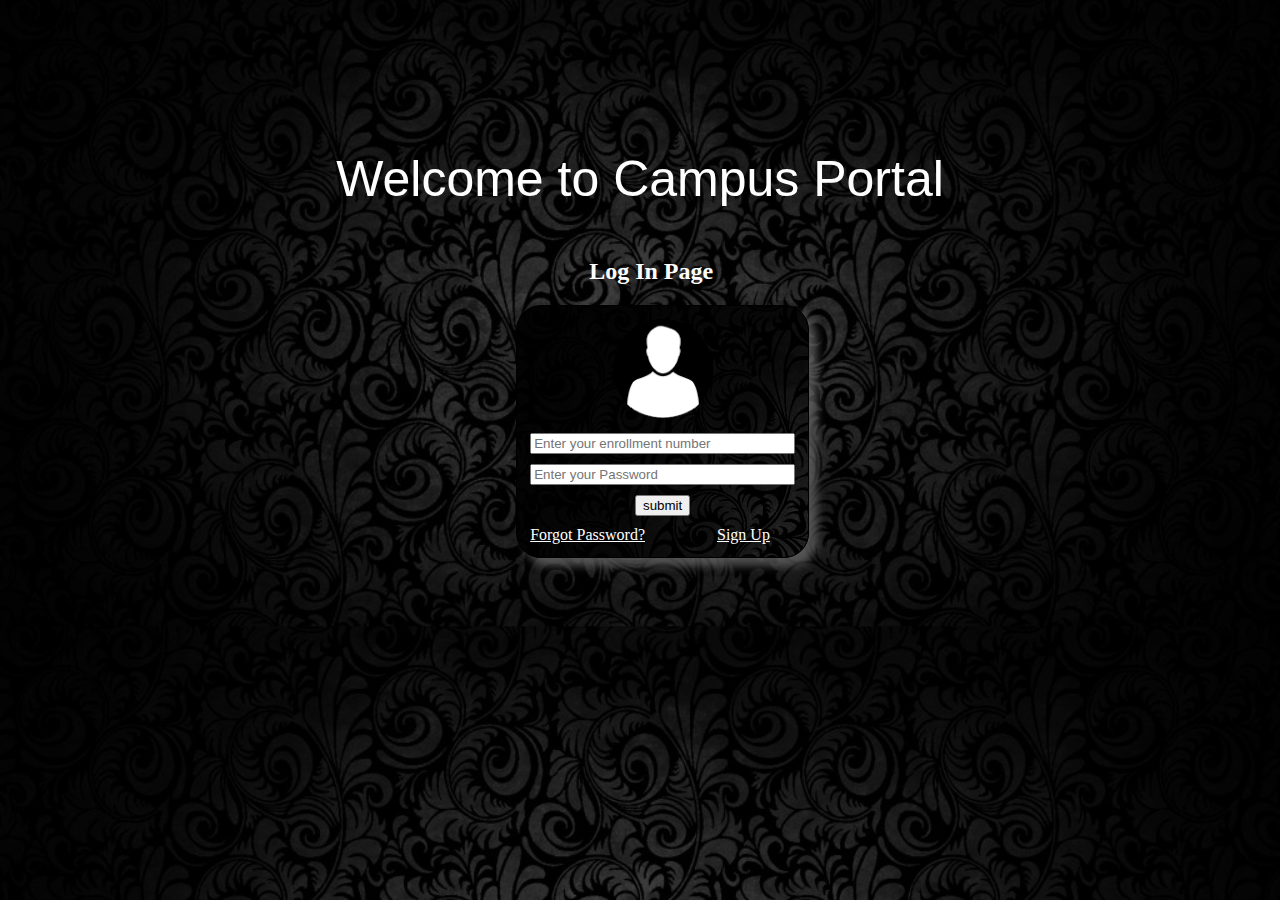
<file: index.html>
<!DOCTYPE html>
<html>
<head>
	<title>Online Campus Portal</title>
	<link rel="stylesheet" type="text/css" href="main.css">
</head>
<body>
		
	<div="maindiv">
		<div id="head">
			<p>Welcome to Campus Portal</p>
		</div>
		<div id="right1">
				<h2 style="color:white;">Log In Page</h2 >
		</div>
		<div id="right">
			<form name="f1" action="valid.php" method="post">
			<table id="table"><tr><td>
				<div align="center">
					<img src="images/demo/download.gif" width="100px" height="100px">
				</div>
				<!--<div id="type">
					<input type="text" name="txtbox1" placeholder="Enter your type" size="30"><br>
				</div>-->
				<div id="title">
					<input type="text" name="userenrollment" placeholder="Enter your enrollment number" size="30"><br>
				</div>
<div id="title">
					<input type="password" name="userpassword" placeholder="Enter your Password" size="30"><br>
				</div>
				<div id="button">
					<input type="submit" name="submit" value="submit">
				</div>
				<div id="msg">
					
				</div>
				<div id="block_password_signup" >
						<a href="forgotpassword.html" style="color:#FFFFFF">Forgot Password?</a>
						&nbsp;&nbsp;&nbsp;&nbsp;&nbsp;&nbsp;&nbsp;&nbsp;&nbsp;&nbsp;&nbsp;&nbsp;&nbsp;&nbsp;&nbsp;&nbsp;
						<a href="signup.html" style="color:#FFFFFF">Sign Up</a>
				</div>
			</td></tr></table>
			</form>
		</div>
	</div>
</body>
</html>
</file>
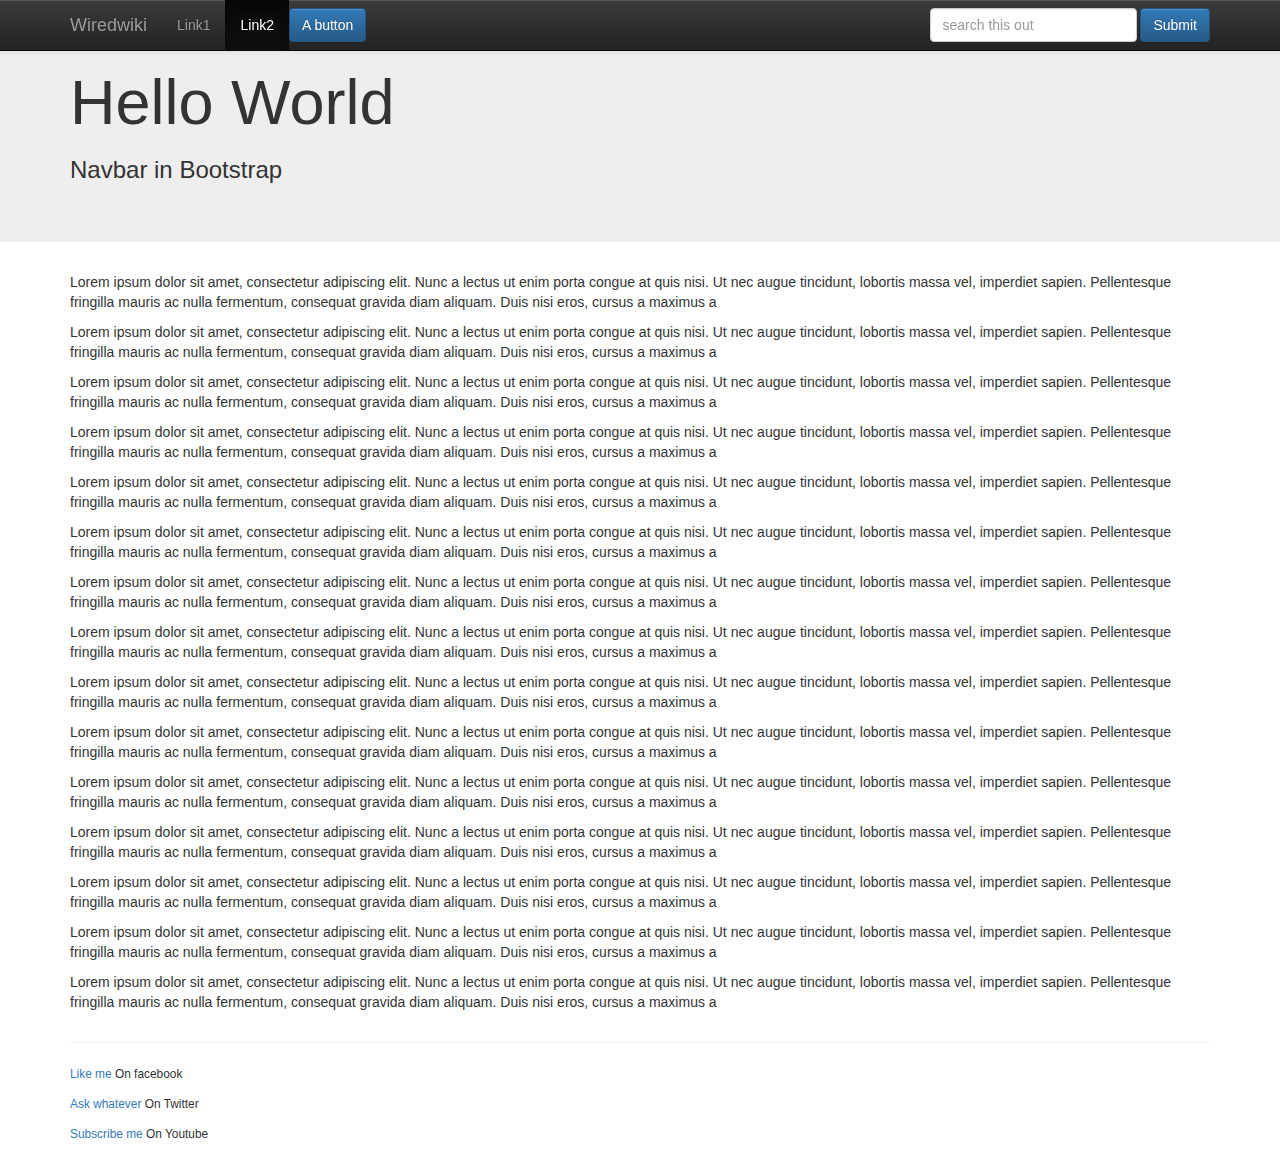
<file: first.html>
<!DOCTYPE html>
<html lang="en">

<head>
	<meta charset="utf-8">
	<title>Bootsrtap For Beginners</title>
	<meta name="description" content="Hello World">
	<!-- Latest compiled and minified CSS -->
	<link rel="stylesheet" href="css/bootstrap.min.css">

	<!-- Optional theme -->
	<link rel="stylesheet" href="css/bootstrap-theme.min.css">
</head>

<body>

	<header>
		<div class="navbar navbar-default navbar-fixed-top navbar-inverse">
			<div class="container">
				<div class="navbar-header">
					<button type="button" class="navbar-toggle" data-toggle="collapse" data-target="#example">
						<span class="icon-bar"></span>
						<span class="icon-bar"></span>
						<span class="icon-bar"></span>
					</button>
					<a href="" class="navbar-brand">Wiredwiki</a>
				</div>
				<div class="collpase navbar-collapse" id="example">
					<ul class="nav navbar-nav">
						<li><a href="">Link1</a></li>
						<li class="active"><a href="">Link2</a></li>
					</ul>

					<a href="" class="btn btn-primary navbar-btn">A button</a>

					<form action="" class="navbar-form navbar-right" role="search">
						<div class="form-group">
							<input type="text" class="form-control" placeholder="search this out">
						</div>
						<button type="submit" class="btn btn-primary">Submit</button>
					</form>
				</div>

			</div>
		</div>
			<div class="jumbotron">
				<div class="container">
					<h1>Hello World</h1>
					<h3>Navbar in Bootstrap</h3>
				</div> 
			</div> 
	</header>

		<div class="container">
			<p>
				Lorem ipsum dolor sit amet, consectetur adipiscing elit. Nunc a lectus ut enim porta congue at quis nisi. Ut nec augue tincidunt, lobortis massa vel, imperdiet sapien. Pellentesque fringilla mauris ac nulla fermentum, consequat gravida diam aliquam. Duis nisi eros, cursus a maximus a
			</p>
			<p>
				Lorem ipsum dolor sit amet, consectetur adipiscing elit. Nunc a lectus ut enim porta congue at quis nisi. Ut nec augue tincidunt, lobortis massa vel, imperdiet sapien. Pellentesque fringilla mauris ac nulla fermentum, consequat gravida diam aliquam. Duis nisi eros, cursus a maximus a
			</p>
			<p>
				Lorem ipsum dolor sit amet, consectetur adipiscing elit. Nunc a lectus ut enim porta congue at quis nisi. Ut nec augue tincidunt, lobortis massa vel, imperdiet sapien. Pellentesque fringilla mauris ac nulla fermentum, consequat gravida diam aliquam. Duis nisi eros, cursus a maximus a
			</p>
			<p>
				Lorem ipsum dolor sit amet, consectetur adipiscing elit. Nunc a lectus ut enim porta congue at quis nisi. Ut nec augue tincidunt, lobortis massa vel, imperdiet sapien. Pellentesque fringilla mauris ac nulla fermentum, consequat gravida diam aliquam. Duis nisi eros, cursus a maximus a
			</p>
			<p>
				Lorem ipsum dolor sit amet, consectetur adipiscing elit. Nunc a lectus ut enim porta congue at quis nisi. Ut nec augue tincidunt, lobortis massa vel, imperdiet sapien. Pellentesque fringilla mauris ac nulla fermentum, consequat gravida diam aliquam. Duis nisi eros, cursus a maximus a
			</p>
			<p>
				Lorem ipsum dolor sit amet, consectetur adipiscing elit. Nunc a lectus ut enim porta congue at quis nisi. Ut nec augue tincidunt, lobortis massa vel, imperdiet sapien. Pellentesque fringilla mauris ac nulla fermentum, consequat gravida diam aliquam. Duis nisi eros, cursus a maximus a
			</p>
			<p>
				Lorem ipsum dolor sit amet, consectetur adipiscing elit. Nunc a lectus ut enim porta congue at quis nisi. Ut nec augue tincidunt, lobortis massa vel, imperdiet sapien. Pellentesque fringilla mauris ac nulla fermentum, consequat gravida diam aliquam. Duis nisi eros, cursus a maximus a
			</p>
			<p>
				Lorem ipsum dolor sit amet, consectetur adipiscing elit. Nunc a lectus ut enim porta congue at quis nisi. Ut nec augue tincidunt, lobortis massa vel, imperdiet sapien. Pellentesque fringilla mauris ac nulla fermentum, consequat gravida diam aliquam. Duis nisi eros, cursus a maximus a
			</p>
			<p>
				Lorem ipsum dolor sit amet, consectetur adipiscing elit. Nunc a lectus ut enim porta congue at quis nisi. Ut nec augue tincidunt, lobortis massa vel, imperdiet sapien. Pellentesque fringilla mauris ac nulla fermentum, consequat gravida diam aliquam. Duis nisi eros, cursus a maximus a
			</p>
			<p>
				Lorem ipsum dolor sit amet, consectetur adipiscing elit. Nunc a lectus ut enim porta congue at quis nisi. Ut nec augue tincidunt, lobortis massa vel, imperdiet sapien. Pellentesque fringilla mauris ac nulla fermentum, consequat gravida diam aliquam. Duis nisi eros, cursus a maximus a
			</p>
			<p>
				Lorem ipsum dolor sit amet, consectetur adipiscing elit. Nunc a lectus ut enim porta congue at quis nisi. Ut nec augue tincidunt, lobortis massa vel, imperdiet sapien. Pellentesque fringilla mauris ac nulla fermentum, consequat gravida diam aliquam. Duis nisi eros, cursus a maximus a
			</p>
			<p>
				Lorem ipsum dolor sit amet, consectetur adipiscing elit. Nunc a lectus ut enim porta congue at quis nisi. Ut nec augue tincidunt, lobortis massa vel, imperdiet sapien. Pellentesque fringilla mauris ac nulla fermentum, consequat gravida diam aliquam. Duis nisi eros, cursus a maximus a
			</p>
			<p>
				Lorem ipsum dolor sit amet, consectetur adipiscing elit. Nunc a lectus ut enim porta congue at quis nisi. Ut nec augue tincidunt, lobortis massa vel, imperdiet sapien. Pellentesque fringilla mauris ac nulla fermentum, consequat gravida diam aliquam. Duis nisi eros, cursus a maximus a
			</p>
			<p>
				Lorem ipsum dolor sit amet, consectetur adipiscing elit. Nunc a lectus ut enim porta congue at quis nisi. Ut nec augue tincidunt, lobortis massa vel, imperdiet sapien. Pellentesque fringilla mauris ac nulla fermentum, consequat gravida diam aliquam. Duis nisi eros, cursus a maximus a
			</p>
			<p>
				Lorem ipsum dolor sit amet, consectetur adipiscing elit. Nunc a lectus ut enim porta congue at quis nisi. Ut nec augue tincidunt, lobortis massa vel, imperdiet sapien. Pellentesque fringilla mauris ac nulla fermentum, consequat gravida diam aliquam. Duis nisi eros, cursus a maximus a
			</p>
		</div>


	<footer>
		<div class="container">
			<hr>

			<p>
				<small><a href="http://facebook.com/askorama">Like me</a> On facebook</small></p>
			<p>	<small><a href="http://twitter.com/wiredwiki">Ask whatever </a> On Twitter</small></p>
			<p>	<small><a href="http://youtube.com/wiredwiki">Subscribe me</a> On Youtube</small>
				
			</p>
		</div> <!-- end container -->
	</footer>
		
	<!-- Latest compiled and minified JavaScript -->
	<script src="http://code.jquery.com/jquery-2.1.1.min.js"></script>
<script src="js/bootstrap.min.js"></script>
</body>	
</html>
</file>
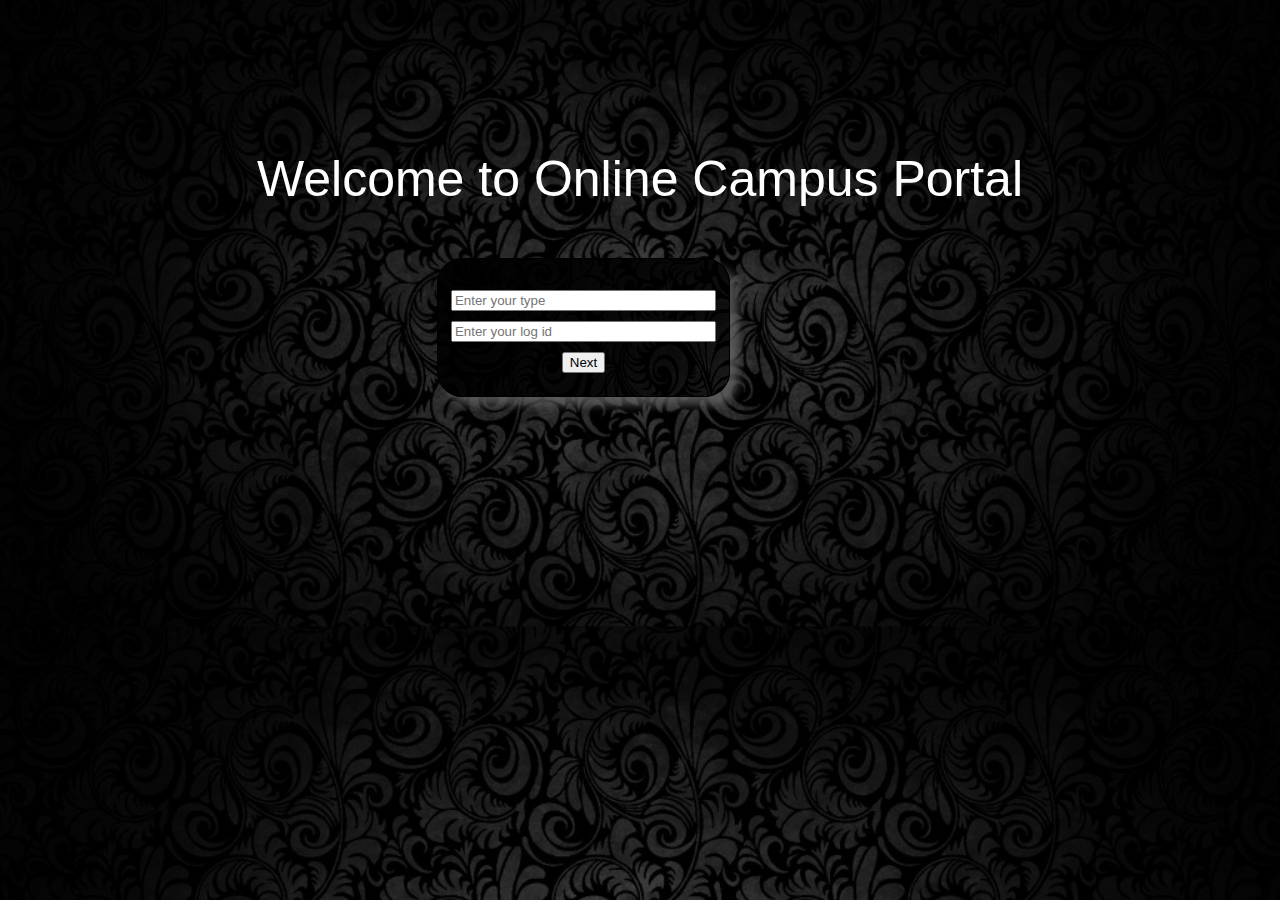
<file: forgotpassword.html>
<!DOCTYPE html>
<html>
<head>
	<title>Online Campus Portal</title>
	<link rel="stylesheet" type="text/css" href="main.css">

</head>
<body>
		
	<div="maindiv">
		<div id="head">
			<p>Welcome to Online Campus Portal</p>
		</div>
		<div id="right">
			<form name="f1" method="post">
			<table id="table"><tr><td>
				<div id="type">Log In Page<br>
					<input type="text" name="txtbox1" placeholder="Enter your type" size="30"><br>
				</div>
				<div id="title">
					<input type="text" name="txtbox2" placeholder="Enter your log id" size="30"><br>
				</div>
				<div id="button">
					<input type="button" name="button" value="Next" onclick="move()">
				</div>
				<div id="msg">

				</div>
				</td></tr></table>
			</form>
		</div>
	</div>
</body>
</html>
</file>
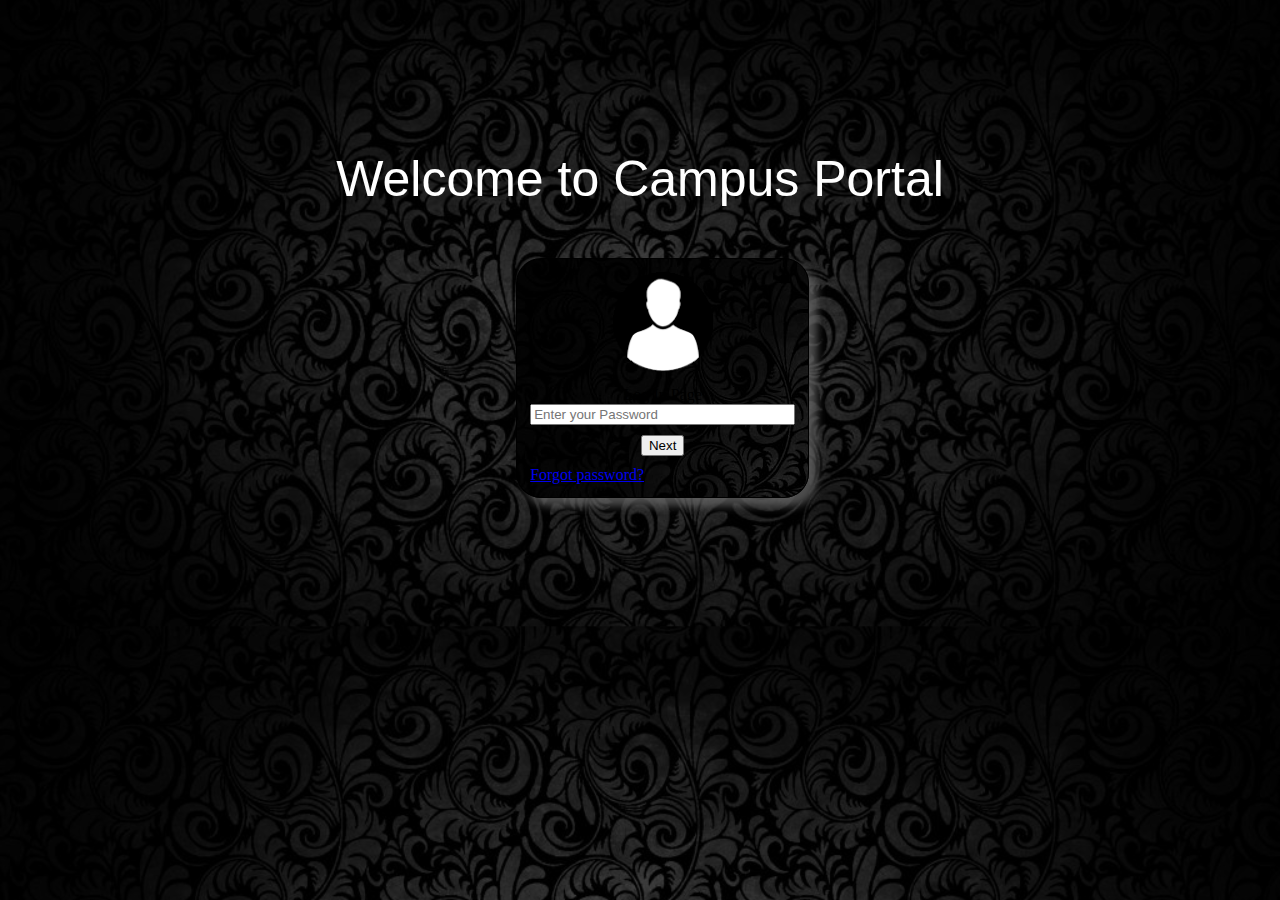
<file: password.html>
<!DOCTYPE html>
<html>
<head>
	<title>Online Campus Portal</title>
	<link rel="stylesheet" type="text/css" href="main.css">
</head>
<body>
		
	<div="maindiv">
		<div id="head">
			<p>Welcome to Campus Portal</p>
		</div>
		<div id="right">
			<form name="f1" method="post" action="valid_password.php">
			<table id="table"><tr><td>
			<div align="center">
					<img src="images/demo/download.gif" width="100px" height="100px">
				</div>
				<div id="title">Log In Page<br>
				<input type="password" name="password" placeholder="Enter your Password" size="30"><br>
				</div>
				<div id="button">
					<input type="submit" name="button" value="Next" >
				</div>
				<div id="msg">

				</div>
				<div>
					<a href="forgotpassword.html">Forgot password?</a>
				</div>

			</td></tr></table>
			</form>
		</div>
	</div>
</body>
</html>
</file>
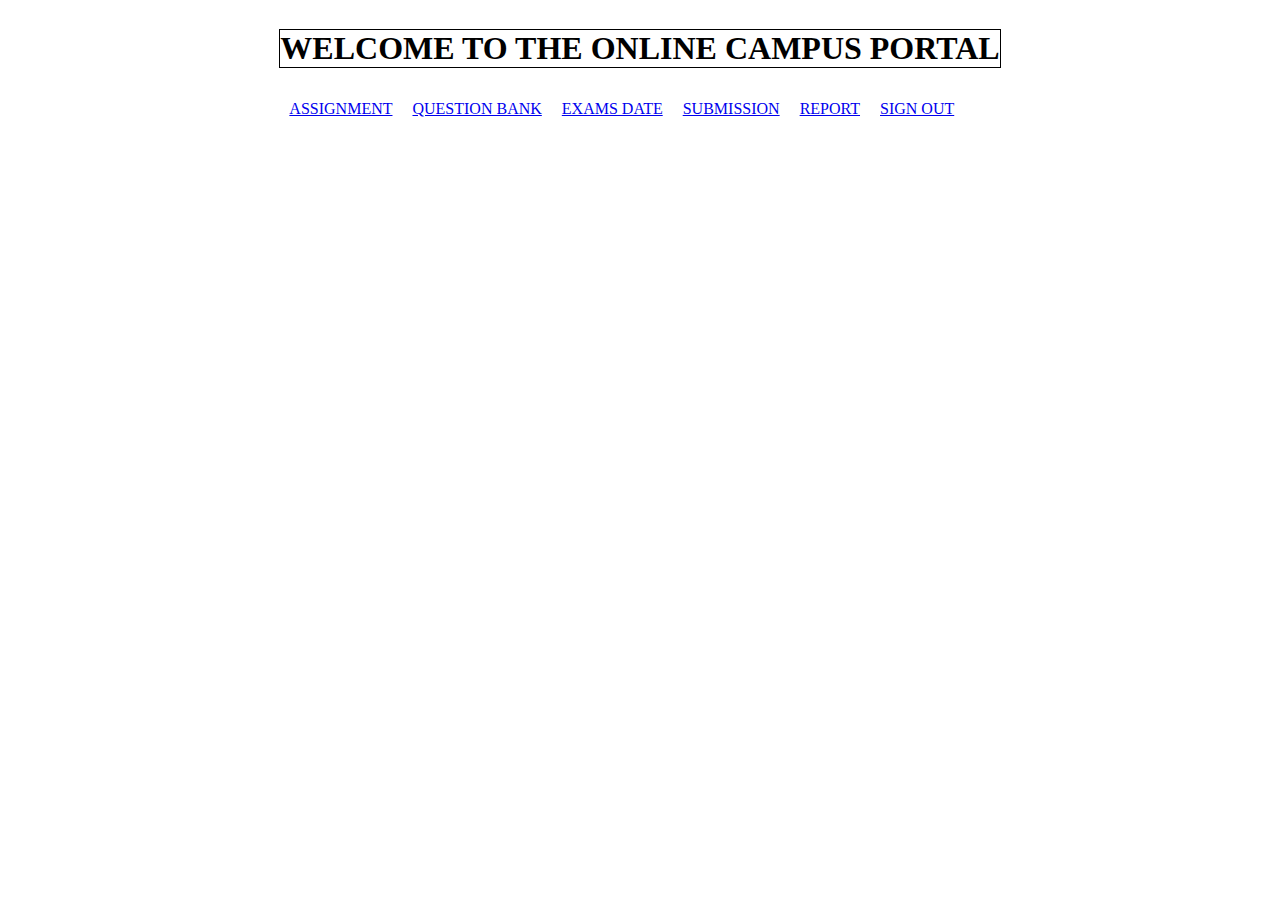
<file: question.html>
<!DOCTYPE html>
<html>
<head>
	<title>HOME PAGE</title>
	<link rel="stylesheet" type="text/css" href="first_home.css">
</head>
<body>
	<div>
			<div>
				<h1 style="text-align:center; border:1px solid black">WELCOME TO THE ONLINE CAMPUS PORTAL</h1>
			</div>

			<div>
				<nav>
					<a href="assignment.html">ASSIGNMENT</a>&nbsp;&nbsp;&nbsp;&nbsp;
					<a href="question.html">QUESTION BANK</a>&nbsp;&nbsp;&nbsp;&nbsp;
					<a href="examdate.html">EXAMS DATE</a>&nbsp;&nbsp;&nbsp;&nbsp;
					<a href="submission.html">SUBMISSION</a>&nbsp;&nbsp;&nbsp;&nbsp;
					<a href="report.html">REPORT</a>&nbsp;&nbsp;&nbsp;&nbsp;
					<a href="#">SIGN OUT</a>
				</nav>
			<div>

			<div>
				<section>
					<video></video>
				</section>
			</div>

	</div>		
</body>
</html>
</file>
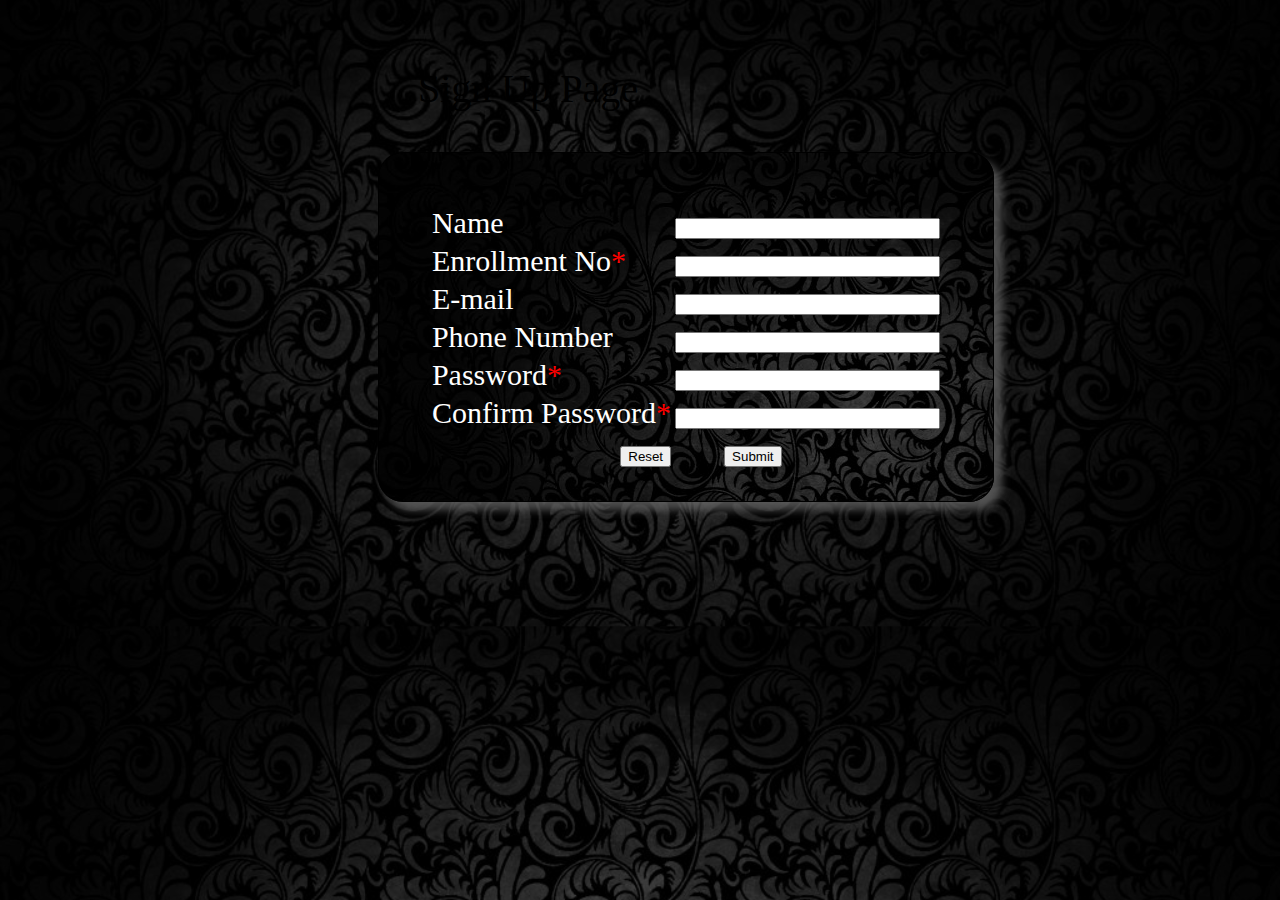
<file: signup.html>
<!DOCTYPE html>
<html>
<head>
	<title>Online Campus Portal</title>
	<link rel="stylesheet" type="text/css" href="mainsignup.css">
	<script language="javascript">

function checkEmail() {

    var email1 = document.getElementByName('useremail');
    var filter = /^([a-zA-Z0-9_\.\-])+\@(([a-zA-Z0-9\-])+\.)+([a-zA-Z0-9]{2,4})+$/;

    if (!filter.test(email1.value)) {
    alert('Please provide a valid email address');
    email1.focus;
    return false;
 }
}
</script>
</head>
<body>
<div id="mainbody">
<div id="maindiv">
	<div id="header">
		<p>Sign Up Page</p>	
	</div>
	<div id="maintable">
	<form name="f1" action="valid_signup.php" method="post">
		<table>
			<tr id="row">
				<td> Name </td>
				<td><input type="text" name="username"size="30"></td>
			</tr>

			<tr id="row">
				<td> Enrollment No<span style="color:red">*</span> </td>
				<td> <input type="text" name="userenrollment"size="30"></td>
			</tr>

			<tr id="row">
				<td> E-mail </td>
				<td> <input type="text" name="useremail" size="30" onClick="checkEmail()"></td>
			</tr>

			<tr id="row">
				<td> Phone Number </td>
				<td> <input type="text" name="userphone" size="30"></td> 
			</tr>

			<tr id="row">
				<td> Password<span style="color:red">*</span> </td>
				<td> <input type="password" size="30" name="userpassword"></td>
			</tr>

			<tr id="row">
				<td> Confirm Password<span style="color:red">*</span> </td>
				<td> <input type="password" size="30" name="ucpsw"></td>
			</tr>

			<tr id="row">
				<td style="float:right;"> <input type="reset" name="resetbutton" value="Reset"></td>
				<td style="padding-left:50px;"> <input type="submit" name="submitbutton" value="Submit"></td>
			</tr>
		</table>
		</form>
	</div>
</div>	
</div	
></body>
</html>
</file>
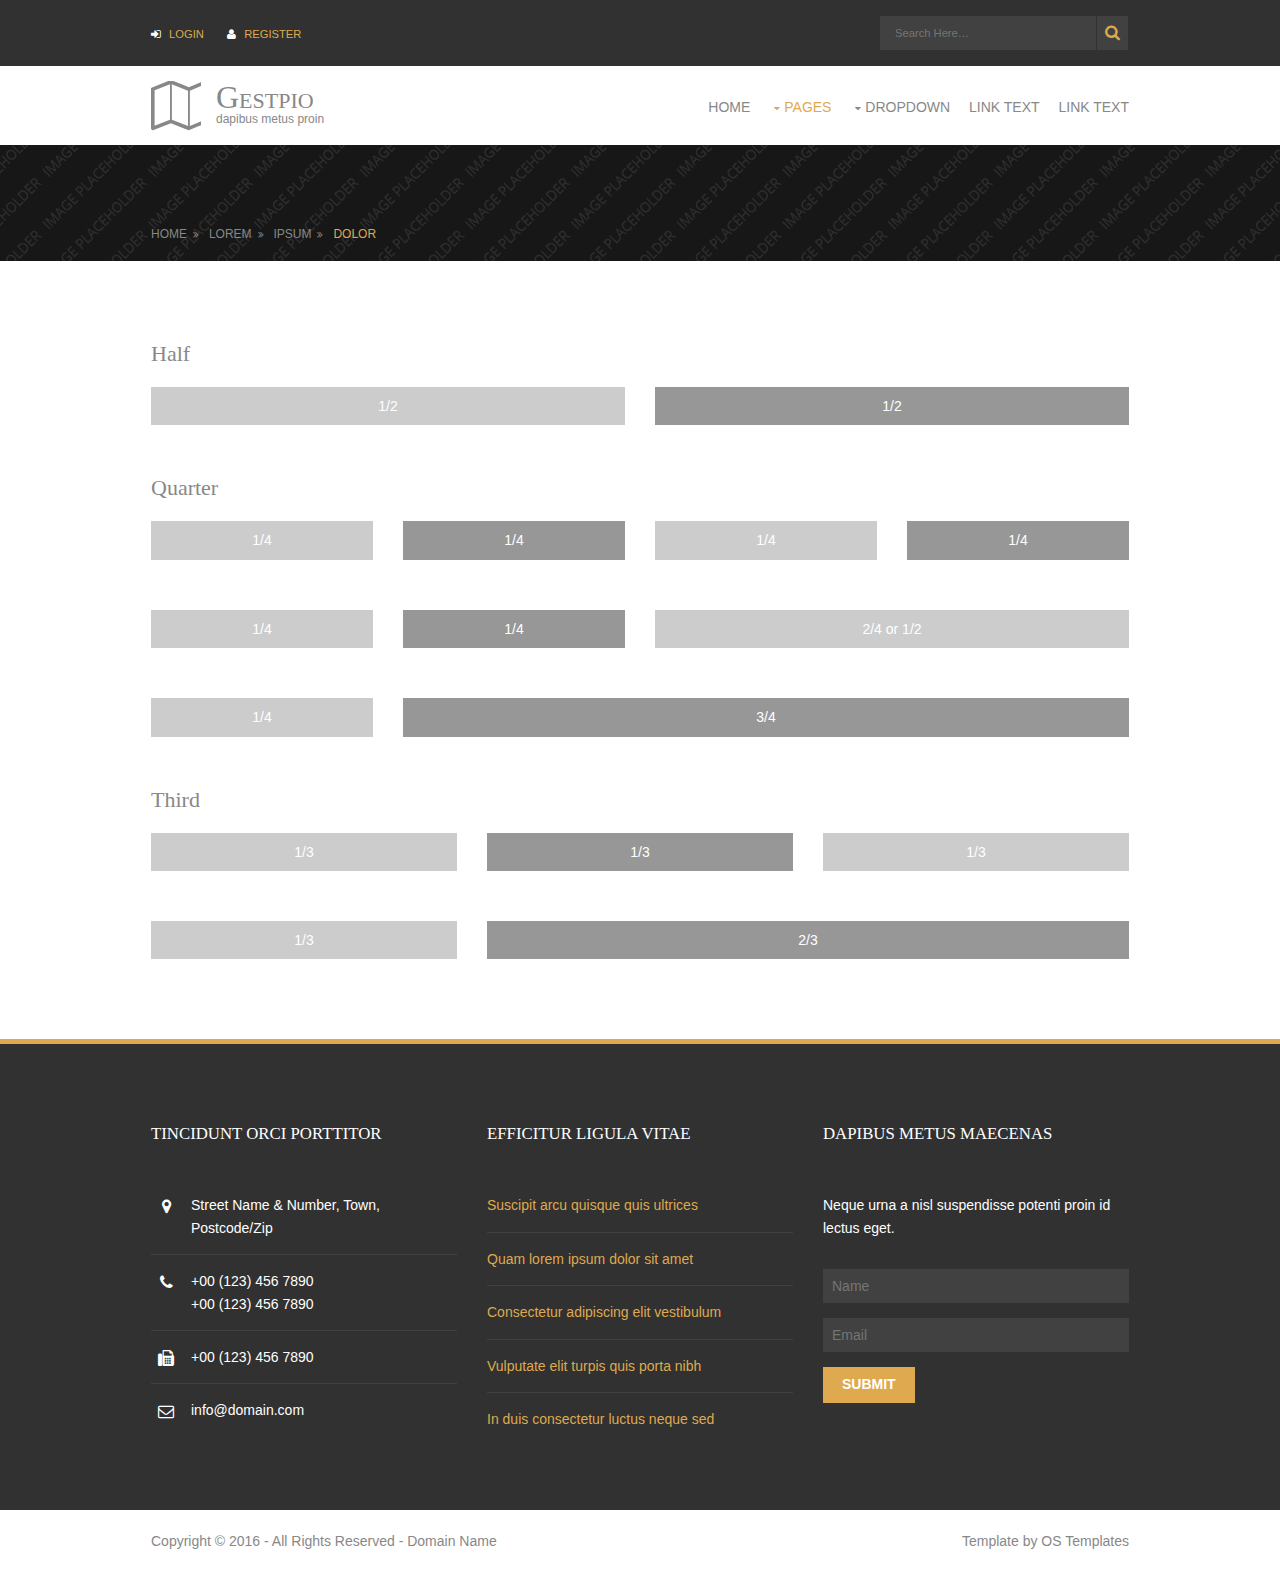
<file: pages/basic-grid.html>
<!DOCTYPE html>
<!--
Template Name: Gestpio
Author: <a href="http://www.os-templates.com/">OS Templates</a>
Author URI: http://www.os-templates.com/
Licence: Free to use under our free template licence terms
Licence URI: http://www.os-templates.com/template-terms
-->
<html>
<head>
<title>Gestpio | Pages | Basic Grid</title>
<meta charset="utf-8">
<meta name="viewport" content="width=device-width, initial-scale=1.0, maximum-scale=1.0, user-scalable=no">
<link href="../layout/styles/layout.css" rel="stylesheet" type="text/css" media="all">
<style type="text/css">
/* DEMO ONLY */
.container .demo{text-align:center;}
.container .demo div{padding:8px 0;}
.container .demo div:nth-child(odd){color:#FFFFFF; background:#CCCCCC;}
.container .demo div:nth-child(even){color:#FFFFFF; background:#979797;}
@media screen and (max-width:900px){.container .demo div{margin-bottom:0;}}
/* DEMO ONLY */
</style>
</head>
<body id="top">
<!-- ################################################################################################ -->
<!-- ################################################################################################ -->
<!-- ################################################################################################ -->
<div class="wrapper row0">
  <div id="topbar" class="hoc clear"> 
    <!-- ################################################################################################ -->
    <div class="fl_left">
      <ul class="nospace inline pushright">
        <li><i class="fa fa-sign-in"></i> <a href="#">Login</a></li>
        <li><i class="fa fa-user"></i> <a href="#">Register</a></li>
      </ul>
    </div>
    <div class="fl_right">
      <form class="clear" method="post" action="#">
        <fieldset>
          <legend>Search:</legend>
          <input type="search" value="" placeholder="Search Here&hellip;">
          <button class="fa fa-search" type="submit" title="Search"><em>Search</em></button>
        </fieldset>
      </form>
    </div>
    <!-- ################################################################################################ -->
  </div>
</div>
<!-- ################################################################################################ -->
<!-- ################################################################################################ -->
<!-- ################################################################################################ -->
<div class="wrapper row1">
  <header id="header" class="hoc clear"> 
    <!-- ################################################################################################ -->
    <div id="logo" class="fl_left">
      <h1><a href="../index.html">Gestpio</a></h1>
      <i class="fa fa-map-o"></i>
      <p>Dapibus metus proin</p>
    </div>
    <!-- ################################################################################################ -->
    <nav id="mainav" class="fl_right">
      <ul class="clear">
        <li><a href="../index.html">Home</a></li>
        <li class="active"><a class="drop" href="#">Pages</a>
          <ul>
            <li><a href="gallery.html">Gallery</a></li>
            <li><a href="full-width.html">Full Width</a></li>
            <li><a href="sidebar-left.html">Sidebar Left</a></li>
            <li><a href="sidebar-right.html">Sidebar Right</a></li>
            <li class="active"><a href="basic-grid.html">Basic Grid</a></li>
          </ul>
        </li>
        <li><a class="drop" href="#">Dropdown</a>
          <ul>
            <li><a href="#">Level 2</a></li>
            <li><a class="drop" href="#">Level 2 + Drop</a>
              <ul>
                <li><a href="#">Level 3</a></li>
                <li><a href="#">Level 3</a></li>
                <li><a href="#">Level 3</a></li>
              </ul>
            </li>
            <li><a href="#">Level 2</a></li>
          </ul>
        </li>
        <li><a href="#">Link Text</a></li>
        <li><a href="#">Link Text</a></li>
      </ul>
    </nav>
    <!-- ################################################################################################ -->
  </header>
</div>
<!-- ################################################################################################ -->
<!-- ################################################################################################ -->
<!-- ################################################################################################ -->
<div class="wrapper bgded overlay" style="background-image:url('../images/demo/backgrounds/01.png');">
  <div id="breadcrumb" class="hoc clear"> 
    <!-- ################################################################################################ -->
    <ul>
      <li><a href="#">Home</a></li>
      <li><a href="#">Lorem</a></li>
      <li><a href="#">Ipsum</a></li>
      <li><a href="#">Dolor</a></li>
    </ul>
    <!-- ################################################################################################ -->
  </div>
</div>
<!-- ################################################################################################ -->
<!-- ################################################################################################ -->
<!-- ################################################################################################ -->
<div class="wrapper row3">
  <main class="hoc container clear"> 
    <!-- main body -->
    <!-- ################################################################################################ -->
    <div class="content"> 
      <!-- ################################################################################################ -->
      <h2>Half</h2>
      <!-- ################################################################################################ -->
      <div class="group btmspace-50 demo">
        <div class="one_half first">1/2</div>
        <div class="one_half">1/2</div>
      </div>
      <!-- ################################################################################################ -->
      <h2>Quarter</h2>
      <!-- ################################################################################################ -->
      <div class="group btmspace-50 demo">
        <div class="one_quarter first">1/4</div>
        <div class="one_quarter">1/4</div>
        <div class="one_quarter">1/4</div>
        <div class="one_quarter">1/4</div>
      </div>
      <div class="group btmspace-50 demo">
        <div class="one_quarter first">1/4</div>
        <div class="one_quarter">1/4</div>
        <div class="two_quarter">2/4 or 1/2</div>
      </div>
      <div class="group btmspace-50 demo">
        <div class="one_quarter first">1/4</div>
        <div class="three_quarter">3/4</div>
      </div>
      <!-- ################################################################################################ -->
      <h2>Third</h2>
      <!-- ################################################################################################ -->
      <div class="group btmspace-50 demo">
        <div class="one_third first">1/3</div>
        <div class="one_third">1/3</div>
        <div class="one_third">1/3</div>
      </div>
      <div class="group demo">
        <div class="one_third first">1/3</div>
        <div class="two_third">2/3</div>
      </div>
      <!-- ################################################################################################ -->
    </div>
    <!-- ################################################################################################ -->
    <!-- / main body -->
    <div class="clear"></div>
  </main>
</div>
<!-- ################################################################################################ -->
<!-- ################################################################################################ -->
<!-- ################################################################################################ -->
<div class="wrapper row4">
  <footer id="footer" class="hoc clear"> 
    <!-- ################################################################################################ -->
    <div class="one_third first">
      <h6 class="title">Tincidunt orci porttitor</h6>
      <ul class="nospace linklist contact">
        <li><i class="fa fa-map-marker"></i>
          <address>
          Street Name &amp; Number, Town, Postcode/Zip
          </address>
        </li>
        <li><i class="fa fa-phone"></i> +00 (123) 456 7890<br>
          +00 (123) 456 7890</li>
        <li><i class="fa fa-fax"></i> +00 (123) 456 7890</li>
        <li><i class="fa fa-envelope-o"></i> info@domain.com</li>
      </ul>
    </div>
    <div class="one_third">
      <h6 class="title">efficitur ligula vitae</h6>
      <ul class="nospace linklist">
        <li><a href="#">Suscipit arcu quisque quis ultrices</a></li>
        <li><a href="#">Quam lorem ipsum dolor sit amet</a></li>
        <li><a href="#">Consectetur adipiscing elit vestibulum</a></li>
        <li><a href="#">Vulputate elit turpis quis porta nibh</a></li>
        <li><a href="#">In duis consectetur luctus neque sed</a></li>
      </ul>
    </div>
    <div class="one_third">
      <h6 class="title">Dapibus metus maecenas</h6>
      <p class="btmspace-30">Neque urna a nisl suspendisse potenti proin id lectus eget.</p>
      <form method="post" action="#">
        <fieldset>
          <legend>Newsletter:</legend>
          <input class="btmspace-15" type="text" value="" placeholder="Name">
          <input class="btmspace-15" type="text" value="" placeholder="Email">
          <button type="submit" value="submit">Submit</button>
        </fieldset>
      </form>
    </div>
    <!-- ################################################################################################ -->
  </footer>
</div>
<!-- ################################################################################################ -->
<!-- ################################################################################################ -->
<!-- ################################################################################################ -->
<div class="wrapper row5">
  <div id="copyright" class="hoc clear"> 
    <!-- ################################################################################################ -->
    <p class="fl_left">Copyright &copy; 2016 - All Rights Reserved - <a href="#">Domain Name</a></p>
    <p class="fl_right">Template by <a target="_blank" href="http://www.os-templates.com/" title="Free Website Templates">OS Templates</a></p>
    <!-- ################################################################################################ -->
  </div>
</div>
<!-- ################################################################################################ -->
<!-- ################################################################################################ -->
<!-- ################################################################################################ -->
<a id="backtotop" href="#top"><i class="fa fa-chevron-up"></i></a>
<!-- JAVASCRIPTS -->
<script src="../layout/scripts/jquery.min.js"></script>
<script src="../layout/scripts/jquery.backtotop.js"></script>
<script src="../layout/scripts/jquery.mobilemenu.js"></script>
<!-- IE9 Placeholder Support -->
<script src="../layout/scripts/jquery.placeholder.min.js"></script>
<!-- / IE9 Placeholder Support -->
</body>
</html>
</file>
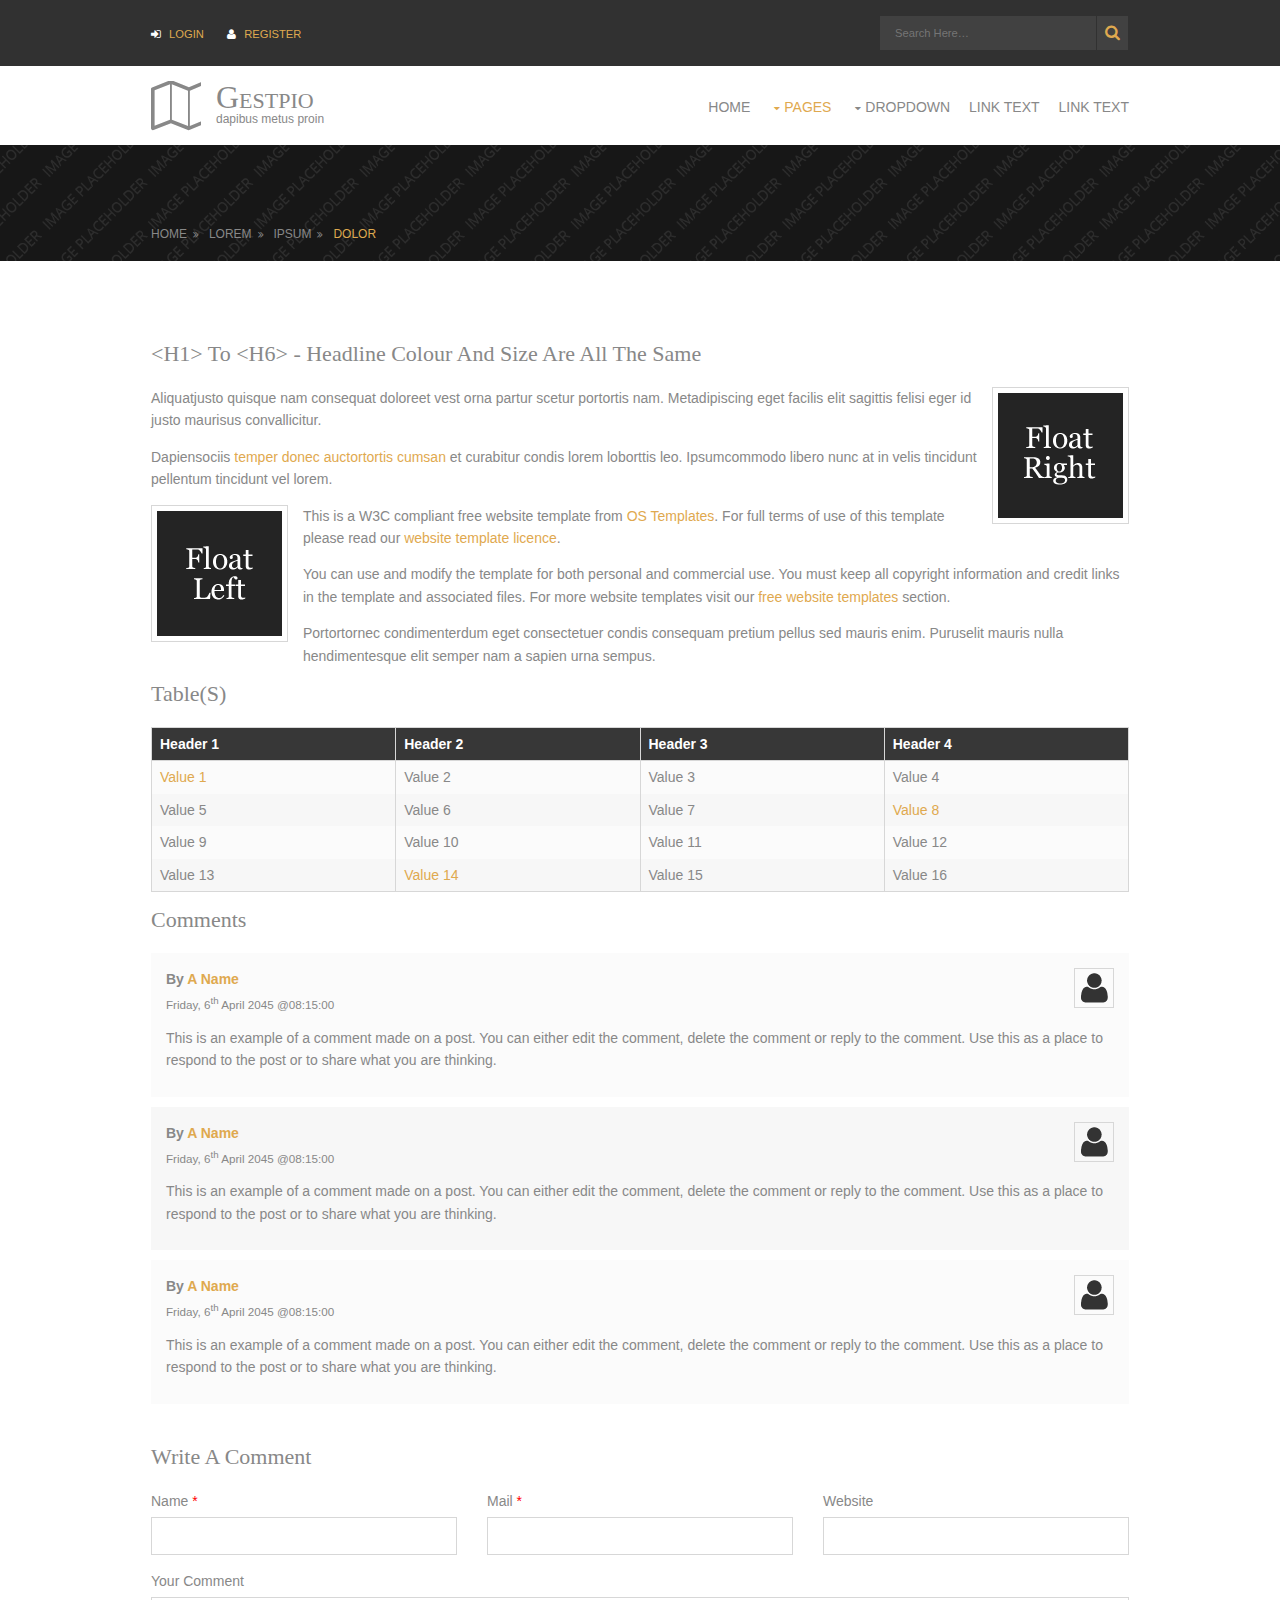
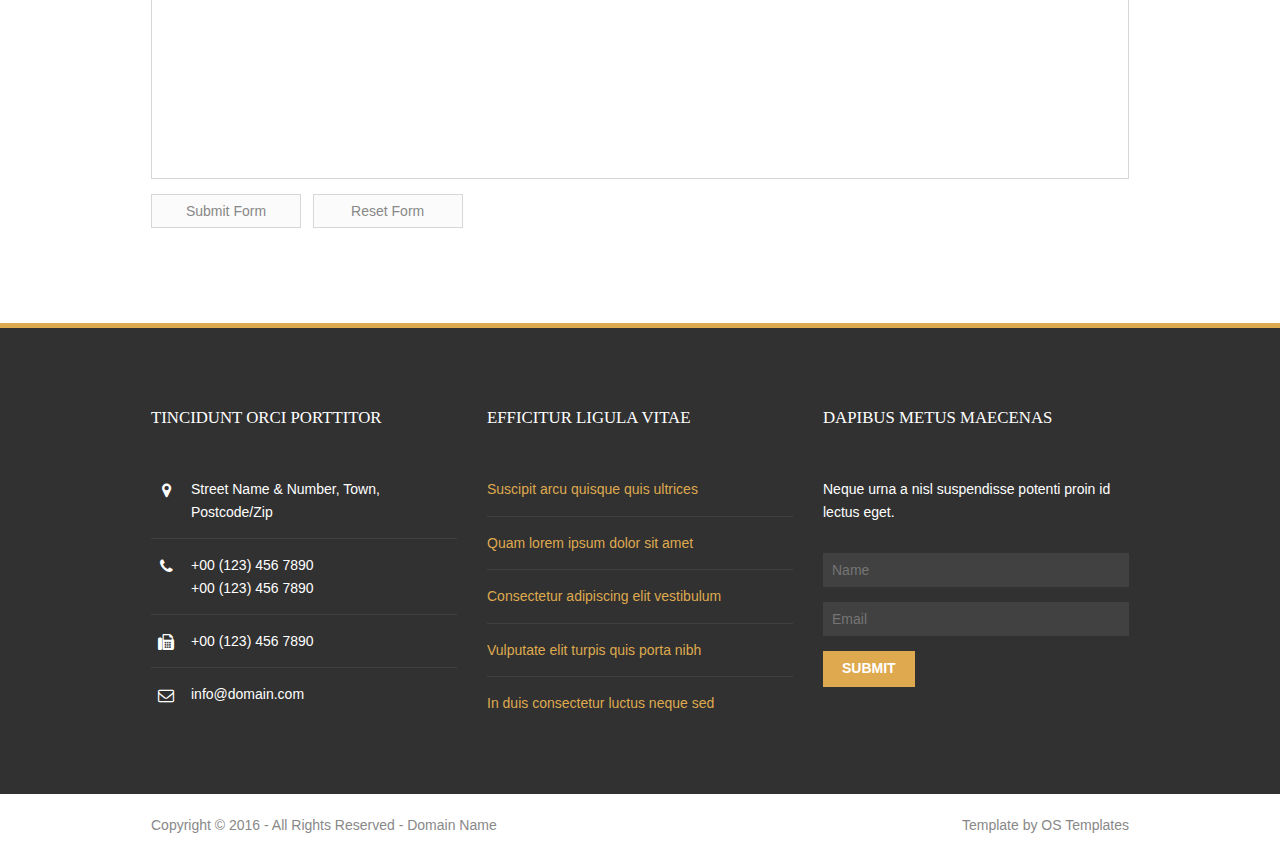
<file: pages/full-width.html>
<!DOCTYPE html>
<!--
Template Name: Gestpio
Author: <a href="http://www.os-templates.com/">OS Templates</a>
Author URI: http://www.os-templates.com/
Licence: Free to use under our free template licence terms
Licence URI: http://www.os-templates.com/template-terms
-->
<html>
<head>
<title>Gestpio | Pages | Full Width</title>
<meta charset="utf-8">
<meta name="viewport" content="width=device-width, initial-scale=1.0, maximum-scale=1.0, user-scalable=no">
<link href="../layout/styles/layout.css" rel="stylesheet" type="text/css" media="all">
</head>
<body id="top">
<!-- ################################################################################################ -->
<!-- ################################################################################################ -->
<!-- ################################################################################################ -->
<div class="wrapper row0">
  <div id="topbar" class="hoc clear"> 
    <!-- ################################################################################################ -->
    <div class="fl_left">
      <ul class="nospace inline pushright">
        <li><i class="fa fa-sign-in"></i> <a href="#">Login</a></li>
        <li><i class="fa fa-user"></i> <a href="#">Register</a></li>
      </ul>
    </div>
    <div class="fl_right">
      <form class="clear" method="post" action="#">
        <fieldset>
          <legend>Search:</legend>
          <input type="search" value="" placeholder="Search Here&hellip;">
          <button class="fa fa-search" type="submit" title="Search"><em>Search</em></button>
        </fieldset>
      </form>
    </div>
    <!-- ################################################################################################ -->
  </div>
</div>
<!-- ################################################################################################ -->
<!-- ################################################################################################ -->
<!-- ################################################################################################ -->
<div class="wrapper row1">
  <header id="header" class="hoc clear"> 
    <!-- ################################################################################################ -->
    <div id="logo" class="fl_left">
      <h1><a href="../index.html">Gestpio</a></h1>
      <i class="fa fa-map-o"></i>
      <p>Dapibus metus proin</p>
    </div>
    <!-- ################################################################################################ -->
    <nav id="mainav" class="fl_right">
      <ul class="clear">
        <li><a href="../index.html">Home</a></li>
        <li class="active"><a class="drop" href="#">Pages</a>
          <ul>
            <li><a href="gallery.html">Gallery</a></li>
            <li class="active"><a href="full-width.html">Full Width</a></li>
            <li><a href="sidebar-left.html">Sidebar Left</a></li>
            <li><a href="sidebar-right.html">Sidebar Right</a></li>
            <li><a href="basic-grid.html">Basic Grid</a></li>
          </ul>
        </li>
        <li><a class="drop" href="#">Dropdown</a>
          <ul>
            <li><a href="#">Level 2</a></li>
            <li><a class="drop" href="#">Level 2 + Drop</a>
              <ul>
                <li><a href="#">Level 3</a></li>
                <li><a href="#">Level 3</a></li>
                <li><a href="#">Level 3</a></li>
              </ul>
            </li>
            <li><a href="#">Level 2</a></li>
          </ul>
        </li>
        <li><a href="#">Link Text</a></li>
        <li><a href="#">Link Text</a></li>
      </ul>
    </nav>
    <!-- ################################################################################################ -->
  </header>
</div>
<!-- ################################################################################################ -->
<!-- ################################################################################################ -->
<!-- ################################################################################################ -->
<div class="wrapper bgded overlay" style="background-image:url('../images/demo/backgrounds/01.png');">
  <div id="breadcrumb" class="hoc clear"> 
    <!-- ################################################################################################ -->
    <ul>
      <li><a href="#">Home</a></li>
      <li><a href="#">Lorem</a></li>
      <li><a href="#">Ipsum</a></li>
      <li><a href="#">Dolor</a></li>
    </ul>
    <!-- ################################################################################################ -->
  </div>
</div>
<!-- ################################################################################################ -->
<!-- ################################################################################################ -->
<!-- ################################################################################################ -->
<div class="wrapper row3">
  <main class="hoc container clear"> 
    <!-- main body -->
    <!-- ################################################################################################ -->
    <div class="content"> 
      <!-- ################################################################################################ -->
      <h1>&lt;h1&gt; to &lt;h6&gt; - Headline Colour and Size Are All The Same</h1>
      <img class="imgr borderedbox inspace-5" src="../images/demo/imgr.gif" alt="">
      <p>Aliquatjusto quisque nam consequat doloreet vest orna partur scetur portortis nam. Metadipiscing eget facilis elit sagittis felisi eger id justo maurisus convallicitur.</p>
      <p>Dapiensociis <a href="#">temper donec auctortortis cumsan</a> et curabitur condis lorem loborttis leo. Ipsumcommodo libero nunc at in velis tincidunt pellentum tincidunt vel lorem.</p>
      <img class="imgl borderedbox inspace-5" src="../images/demo/imgl.gif" alt="">
      <p>This is a W3C compliant free website template from <a href="http://www.os-templates.com/" title="Free Website Templates">OS Templates</a>. For full terms of use of this template please read our <a href="http://www.os-templates.com/template-terms">website template licence</a>.</p>
      <p>You can use and modify the template for both personal and commercial use. You must keep all copyright information and credit links in the template and associated files. For more website templates visit our <a href="http://www.os-templates.com/">free website templates</a> section.</p>
      <p>Portortornec condimenterdum eget consectetuer condis consequam pretium pellus sed mauris enim. Puruselit mauris nulla hendimentesque elit semper nam a sapien urna sempus.</p>
      <h1>Table(s)</h1>
      <div class="scrollable">
        <table>
          <thead>
            <tr>
              <th>Header 1</th>
              <th>Header 2</th>
              <th>Header 3</th>
              <th>Header 4</th>
            </tr>
          </thead>
          <tbody>
            <tr>
              <td><a href="#">Value 1</a></td>
              <td>Value 2</td>
              <td>Value 3</td>
              <td>Value 4</td>
            </tr>
            <tr>
              <td>Value 5</td>
              <td>Value 6</td>
              <td>Value 7</td>
              <td><a href="#">Value 8</a></td>
            </tr>
            <tr>
              <td>Value 9</td>
              <td>Value 10</td>
              <td>Value 11</td>
              <td>Value 12</td>
            </tr>
            <tr>
              <td>Value 13</td>
              <td><a href="#">Value 14</a></td>
              <td>Value 15</td>
              <td>Value 16</td>
            </tr>
          </tbody>
        </table>
      </div>
      <div id="comments">
        <h2>Comments</h2>
        <ul>
          <li>
            <article>
              <header>
                <figure class="avatar"><img src="../images/demo/avatar.png" alt=""></figure>
                <address>
                By <a href="#">A Name</a>
                </address>
                <time datetime="2045-04-06T08:15+00:00">Friday, 6<sup>th</sup> April 2045 @08:15:00</time>
              </header>
              <div class="comcont">
                <p>This is an example of a comment made on a post. You can either edit the comment, delete the comment or reply to the comment. Use this as a place to respond to the post or to share what you are thinking.</p>
              </div>
            </article>
          </li>
          <li>
            <article>
              <header>
                <figure class="avatar"><img src="../images/demo/avatar.png" alt=""></figure>
                <address>
                By <a href="#">A Name</a>
                </address>
                <time datetime="2045-04-06T08:15+00:00">Friday, 6<sup>th</sup> April 2045 @08:15:00</time>
              </header>
              <div class="comcont">
                <p>This is an example of a comment made on a post. You can either edit the comment, delete the comment or reply to the comment. Use this as a place to respond to the post or to share what you are thinking.</p>
              </div>
            </article>
          </li>
          <li>
            <article>
              <header>
                <figure class="avatar"><img src="../images/demo/avatar.png" alt=""></figure>
                <address>
                By <a href="#">A Name</a>
                </address>
                <time datetime="2045-04-06T08:15+00:00">Friday, 6<sup>th</sup> April 2045 @08:15:00</time>
              </header>
              <div class="comcont">
                <p>This is an example of a comment made on a post. You can either edit the comment, delete the comment or reply to the comment. Use this as a place to respond to the post or to share what you are thinking.</p>
              </div>
            </article>
          </li>
        </ul>
        <h2>Write A Comment</h2>
        <form action="#" method="post">
          <div class="one_third first">
            <label for="name">Name <span>*</span></label>
            <input type="text" name="name" id="name" value="" size="22" required>
          </div>
          <div class="one_third">
            <label for="email">Mail <span>*</span></label>
            <input type="email" name="email" id="email" value="" size="22" required>
          </div>
          <div class="one_third">
            <label for="url">Website</label>
            <input type="url" name="url" id="url" value="" size="22">
          </div>
          <div class="block clear">
            <label for="comment">Your Comment</label>
            <textarea name="comment" id="comment" cols="25" rows="10"></textarea>
          </div>
          <div>
            <input type="submit" name="submit" value="Submit Form">
            &nbsp;
            <input type="reset" name="reset" value="Reset Form">
          </div>
        </form>
      </div>
      <!-- ################################################################################################ -->
    </div>
    <!-- ################################################################################################ -->
    <!-- / main body -->
    <div class="clear"></div>
  </main>
</div>
<!-- ################################################################################################ -->
<!-- ################################################################################################ -->
<!-- ################################################################################################ -->
<div class="wrapper row4">
  <footer id="footer" class="hoc clear"> 
    <!-- ################################################################################################ -->
    <div class="one_third first">
      <h6 class="title">Tincidunt orci porttitor</h6>
      <ul class="nospace linklist contact">
        <li><i class="fa fa-map-marker"></i>
          <address>
          Street Name &amp; Number, Town, Postcode/Zip
          </address>
        </li>
        <li><i class="fa fa-phone"></i> +00 (123) 456 7890<br>
          +00 (123) 456 7890</li>
        <li><i class="fa fa-fax"></i> +00 (123) 456 7890</li>
        <li><i class="fa fa-envelope-o"></i> info@domain.com</li>
      </ul>
    </div>
    <div class="one_third">
      <h6 class="title">efficitur ligula vitae</h6>
      <ul class="nospace linklist">
        <li><a href="#">Suscipit arcu quisque quis ultrices</a></li>
        <li><a href="#">Quam lorem ipsum dolor sit amet</a></li>
        <li><a href="#">Consectetur adipiscing elit vestibulum</a></li>
        <li><a href="#">Vulputate elit turpis quis porta nibh</a></li>
        <li><a href="#">In duis consectetur luctus neque sed</a></li>
      </ul>
    </div>
    <div class="one_third">
      <h6 class="title">Dapibus metus maecenas</h6>
      <p class="btmspace-30">Neque urna a nisl suspendisse potenti proin id lectus eget.</p>
      <form method="post" action="#">
        <fieldset>
          <legend>Newsletter:</legend>
          <input class="btmspace-15" type="text" value="" placeholder="Name">
          <input class="btmspace-15" type="text" value="" placeholder="Email">
          <button type="submit" value="submit">Submit</button>
        </fieldset>
      </form>
    </div>
    <!-- ################################################################################################ -->
  </footer>
</div>
<!-- ################################################################################################ -->
<!-- ################################################################################################ -->
<!-- ################################################################################################ -->
<div class="wrapper row5">
  <div id="copyright" class="hoc clear"> 
    <!-- ################################################################################################ -->
    <p class="fl_left">Copyright &copy; 2016 - All Rights Reserved - <a href="#">Domain Name</a></p>
    <p class="fl_right">Template by <a target="_blank" href="http://www.os-templates.com/" title="Free Website Templates">OS Templates</a></p>
    <!-- ################################################################################################ -->
  </div>
</div>
<!-- ################################################################################################ -->
<!-- ################################################################################################ -->
<!-- ################################################################################################ -->
<a id="backtotop" href="#top"><i class="fa fa-chevron-up"></i></a>
<!-- JAVASCRIPTS -->
<script src="../layout/scripts/jquery.min.js"></script>
<script src="../layout/scripts/jquery.backtotop.js"></script>
<script src="../layout/scripts/jquery.mobilemenu.js"></script>
<!-- IE9 Placeholder Support -->
<script src="../layout/scripts/jquery.placeholder.min.js"></script>
<!-- / IE9 Placeholder Support -->
</body>
</html>
</file>
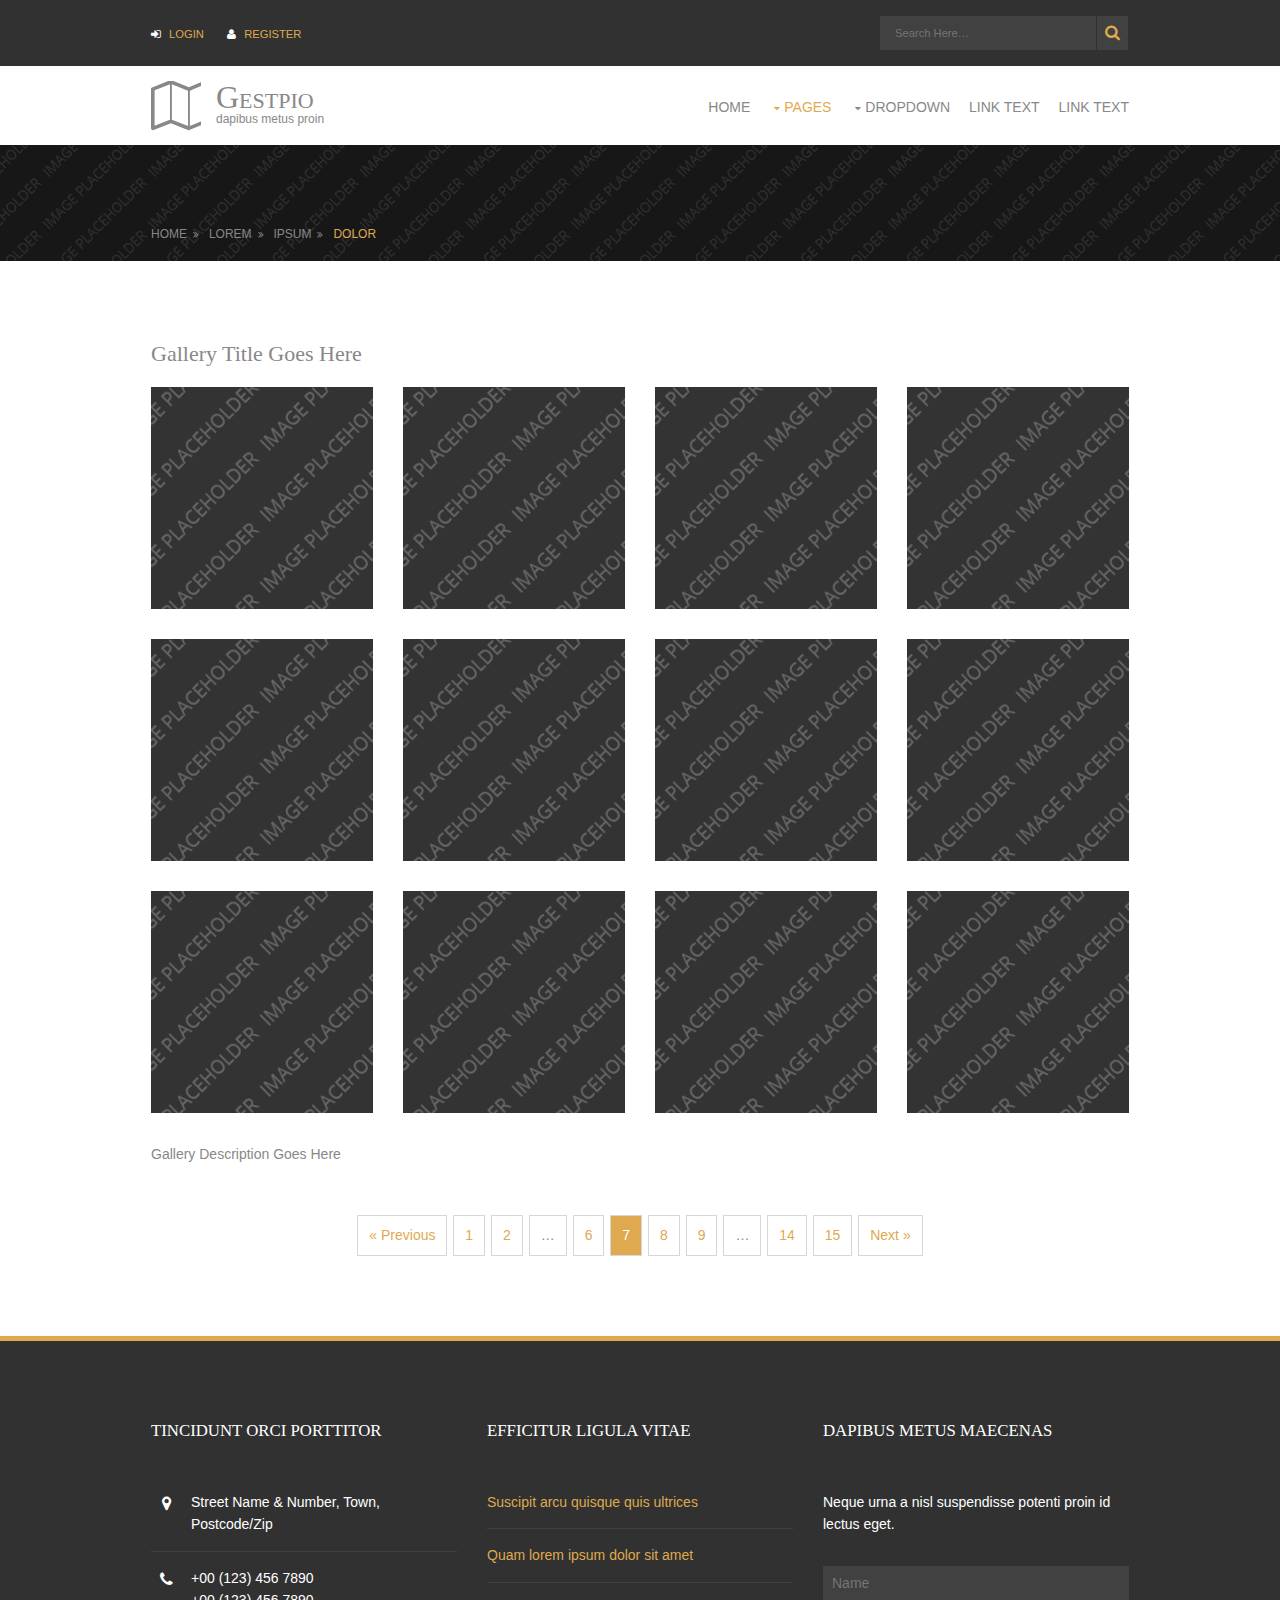
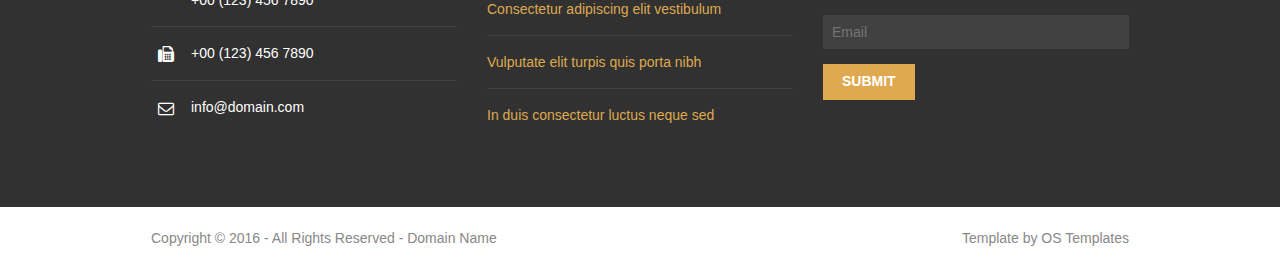
<file: pages/gallery.html>
<!DOCTYPE html>
<!--
Template Name: Gestpio
Author: <a href="http://www.os-templates.com/">OS Templates</a>
Author URI: http://www.os-templates.com/
Licence: Free to use under our free template licence terms
Licence URI: http://www.os-templates.com/template-terms
-->
<html>
<head>
<title>Gestpio | Pages | Gallery</title>
<meta charset="utf-8">
<meta name="viewport" content="width=device-width, initial-scale=1.0, maximum-scale=1.0, user-scalable=no">
<link href="../layout/styles/layout.css" rel="stylesheet" type="text/css" media="all">
</head>
<body id="top">
<!-- ################################################################################################ -->
<!-- ################################################################################################ -->
<!-- ################################################################################################ -->
<div class="wrapper row0">
  <div id="topbar" class="hoc clear"> 
    <!-- ################################################################################################ -->
    <div class="fl_left">
      <ul class="nospace inline pushright">
        <li><i class="fa fa-sign-in"></i> <a href="#">Login</a></li>
        <li><i class="fa fa-user"></i> <a href="#">Register</a></li>
      </ul>
    </div>
    <div class="fl_right">
      <form class="clear" method="post" action="#">
        <fieldset>
          <legend>Search:</legend>
          <input type="search" value="" placeholder="Search Here&hellip;">
          <button class="fa fa-search" type="submit" title="Search"><em>Search</em></button>
        </fieldset>
      </form>
    </div>
    <!-- ################################################################################################ -->
  </div>
</div>
<!-- ################################################################################################ -->
<!-- ################################################################################################ -->
<!-- ################################################################################################ -->
<div class="wrapper row1">
  <header id="header" class="hoc clear"> 
    <!-- ################################################################################################ -->
    <div id="logo" class="fl_left">
      <h1><a href="../index.html">Gestpio</a></h1>
      <i class="fa fa-map-o"></i>
      <p>Dapibus metus proin</p>
    </div>
    <!-- ################################################################################################ -->
    <nav id="mainav" class="fl_right">
      <ul class="clear">
        <li><a href="../index.html">Home</a></li>
        <li class="active"><a class="drop" href="#">Pages</a>
          <ul>
            <li class="active"><a href="gallery.html">Gallery</a></li>
            <li><a href="full-width.html">Full Width</a></li>
            <li><a href="sidebar-left.html">Sidebar Left</a></li>
            <li><a href="sidebar-right.html">Sidebar Right</a></li>
            <li><a href="basic-grid.html">Basic Grid</a></li>
          </ul>
        </li>
        <li><a class="drop" href="#">Dropdown</a>
          <ul>
            <li><a href="#">Level 2</a></li>
            <li><a class="drop" href="#">Level 2 + Drop</a>
              <ul>
                <li><a href="#">Level 3</a></li>
                <li><a href="#">Level 3</a></li>
                <li><a href="#">Level 3</a></li>
              </ul>
            </li>
            <li><a href="#">Level 2</a></li>
          </ul>
        </li>
        <li><a href="#">Link Text</a></li>
        <li><a href="#">Link Text</a></li>
      </ul>
    </nav>
    <!-- ################################################################################################ -->
  </header>
</div>
<!-- ################################################################################################ -->
<!-- ################################################################################################ -->
<!-- ################################################################################################ -->
<div class="wrapper bgded overlay" style="background-image:url('../images/demo/backgrounds/01.png');">
  <div id="breadcrumb" class="hoc clear"> 
    <!-- ################################################################################################ -->
    <ul>
      <li><a href="#">Home</a></li>
      <li><a href="#">Lorem</a></li>
      <li><a href="#">Ipsum</a></li>
      <li><a href="#">Dolor</a></li>
    </ul>
    <!-- ################################################################################################ -->
  </div>
</div>
<!-- ################################################################################################ -->
<!-- ################################################################################################ -->
<!-- ################################################################################################ -->
<div class="wrapper row3">
  <main class="hoc container clear"> 
    <!-- main body -->
    <!-- ################################################################################################ -->
    <div class="content"> 
      <!-- ################################################################################################ -->
      <div id="gallery">
        <figure>
          <header class="heading">Gallery Title Goes Here</header>
          <ul class="nospace clear">
            <li class="one_quarter first"><a href="#"><img src="../images/demo/gallery/01.png" alt=""></a></li>
            <li class="one_quarter"><a href="#"><img src="../images/demo/gallery/01.png" alt=""></a></li>
            <li class="one_quarter"><a href="#"><img src="../images/demo/gallery/01.png" alt=""></a></li>
            <li class="one_quarter"><a href="#"><img src="../images/demo/gallery/01.png" alt=""></a></li>
            <li class="one_quarter first"><a href="#"><img src="../images/demo/gallery/01.png" alt=""></a></li>
            <li class="one_quarter"><a href="#"><img src="../images/demo/gallery/01.png" alt=""></a></li>
            <li class="one_quarter"><a href="#"><img src="../images/demo/gallery/01.png" alt=""></a></li>
            <li class="one_quarter"><a href="#"><img src="../images/demo/gallery/01.png" alt=""></a></li>
            <li class="one_quarter first"><a href="#"><img src="../images/demo/gallery/01.png" alt=""></a></li>
            <li class="one_quarter"><a href="#"><img src="../images/demo/gallery/01.png" alt=""></a></li>
            <li class="one_quarter"><a href="#"><img src="../images/demo/gallery/01.png" alt=""></a></li>
            <li class="one_quarter"><a href="#"><img src="../images/demo/gallery/01.png" alt=""></a></li>
          </ul>
          <figcaption>Gallery Description Goes Here</figcaption>
        </figure>
      </div>
      <!-- ################################################################################################ -->
      <!-- ################################################################################################ -->
      <nav class="pagination">
        <ul>
          <li><a href="#">&laquo; Previous</a></li>
          <li><a href="#">1</a></li>
          <li><a href="#">2</a></li>
          <li><strong>&hellip;</strong></li>
          <li><a href="#">6</a></li>
          <li class="current"><strong>7</strong></li>
          <li><a href="#">8</a></li>
          <li><a href="#">9</a></li>
          <li><strong>&hellip;</strong></li>
          <li><a href="#">14</a></li>
          <li><a href="#">15</a></li>
          <li><a href="#">Next &raquo;</a></li>
        </ul>
      </nav>
      <!-- ################################################################################################ -->
    </div>
    <!-- ################################################################################################ -->
    <!-- / main body -->
    <div class="clear"></div>
  </main>
</div>
<!-- ################################################################################################ -->
<!-- ################################################################################################ -->
<!-- ################################################################################################ -->
<div class="wrapper row4">
  <footer id="footer" class="hoc clear"> 
    <!-- ################################################################################################ -->
    <div class="one_third first">
      <h6 class="title">Tincidunt orci porttitor</h6>
      <ul class="nospace linklist contact">
        <li><i class="fa fa-map-marker"></i>
          <address>
          Street Name &amp; Number, Town, Postcode/Zip
          </address>
        </li>
        <li><i class="fa fa-phone"></i> +00 (123) 456 7890<br>
          +00 (123) 456 7890</li>
        <li><i class="fa fa-fax"></i> +00 (123) 456 7890</li>
        <li><i class="fa fa-envelope-o"></i> info@domain.com</li>
      </ul>
    </div>
    <div class="one_third">
      <h6 class="title">efficitur ligula vitae</h6>
      <ul class="nospace linklist">
        <li><a href="#">Suscipit arcu quisque quis ultrices</a></li>
        <li><a href="#">Quam lorem ipsum dolor sit amet</a></li>
        <li><a href="#">Consectetur adipiscing elit vestibulum</a></li>
        <li><a href="#">Vulputate elit turpis quis porta nibh</a></li>
        <li><a href="#">In duis consectetur luctus neque sed</a></li>
      </ul>
    </div>
    <div class="one_third">
      <h6 class="title">Dapibus metus maecenas</h6>
      <p class="btmspace-30">Neque urna a nisl suspendisse potenti proin id lectus eget.</p>
      <form method="post" action="#">
        <fieldset>
          <legend>Newsletter:</legend>
          <input class="btmspace-15" type="text" value="" placeholder="Name">
          <input class="btmspace-15" type="text" value="" placeholder="Email">
          <button type="submit" value="submit">Submit</button>
        </fieldset>
      </form>
    </div>
    <!-- ################################################################################################ -->
  </footer>
</div>
<!-- ################################################################################################ -->
<!-- ################################################################################################ -->
<!-- ################################################################################################ -->
<div class="wrapper row5">
  <div id="copyright" class="hoc clear"> 
    <!-- ################################################################################################ -->
    <p class="fl_left">Copyright &copy; 2016 - All Rights Reserved - <a href="#">Domain Name</a></p>
    <p class="fl_right">Template by <a target="_blank" href="http://www.os-templates.com/" title="Free Website Templates">OS Templates</a></p>
    <!-- ################################################################################################ -->
  </div>
</div>
<!-- ################################################################################################ -->
<!-- ################################################################################################ -->
<!-- ################################################################################################ -->
<a id="backtotop" href="#top"><i class="fa fa-chevron-up"></i></a>
<!-- JAVASCRIPTS -->
<script src="../layout/scripts/jquery.min.js"></script>
<script src="../layout/scripts/jquery.backtotop.js"></script>
<script src="../layout/scripts/jquery.mobilemenu.js"></script>
<!-- IE9 Placeholder Support -->
<script src="../layout/scripts/jquery.placeholder.min.js"></script>
<!-- / IE9 Placeholder Support -->
</body>
</html>
</file>
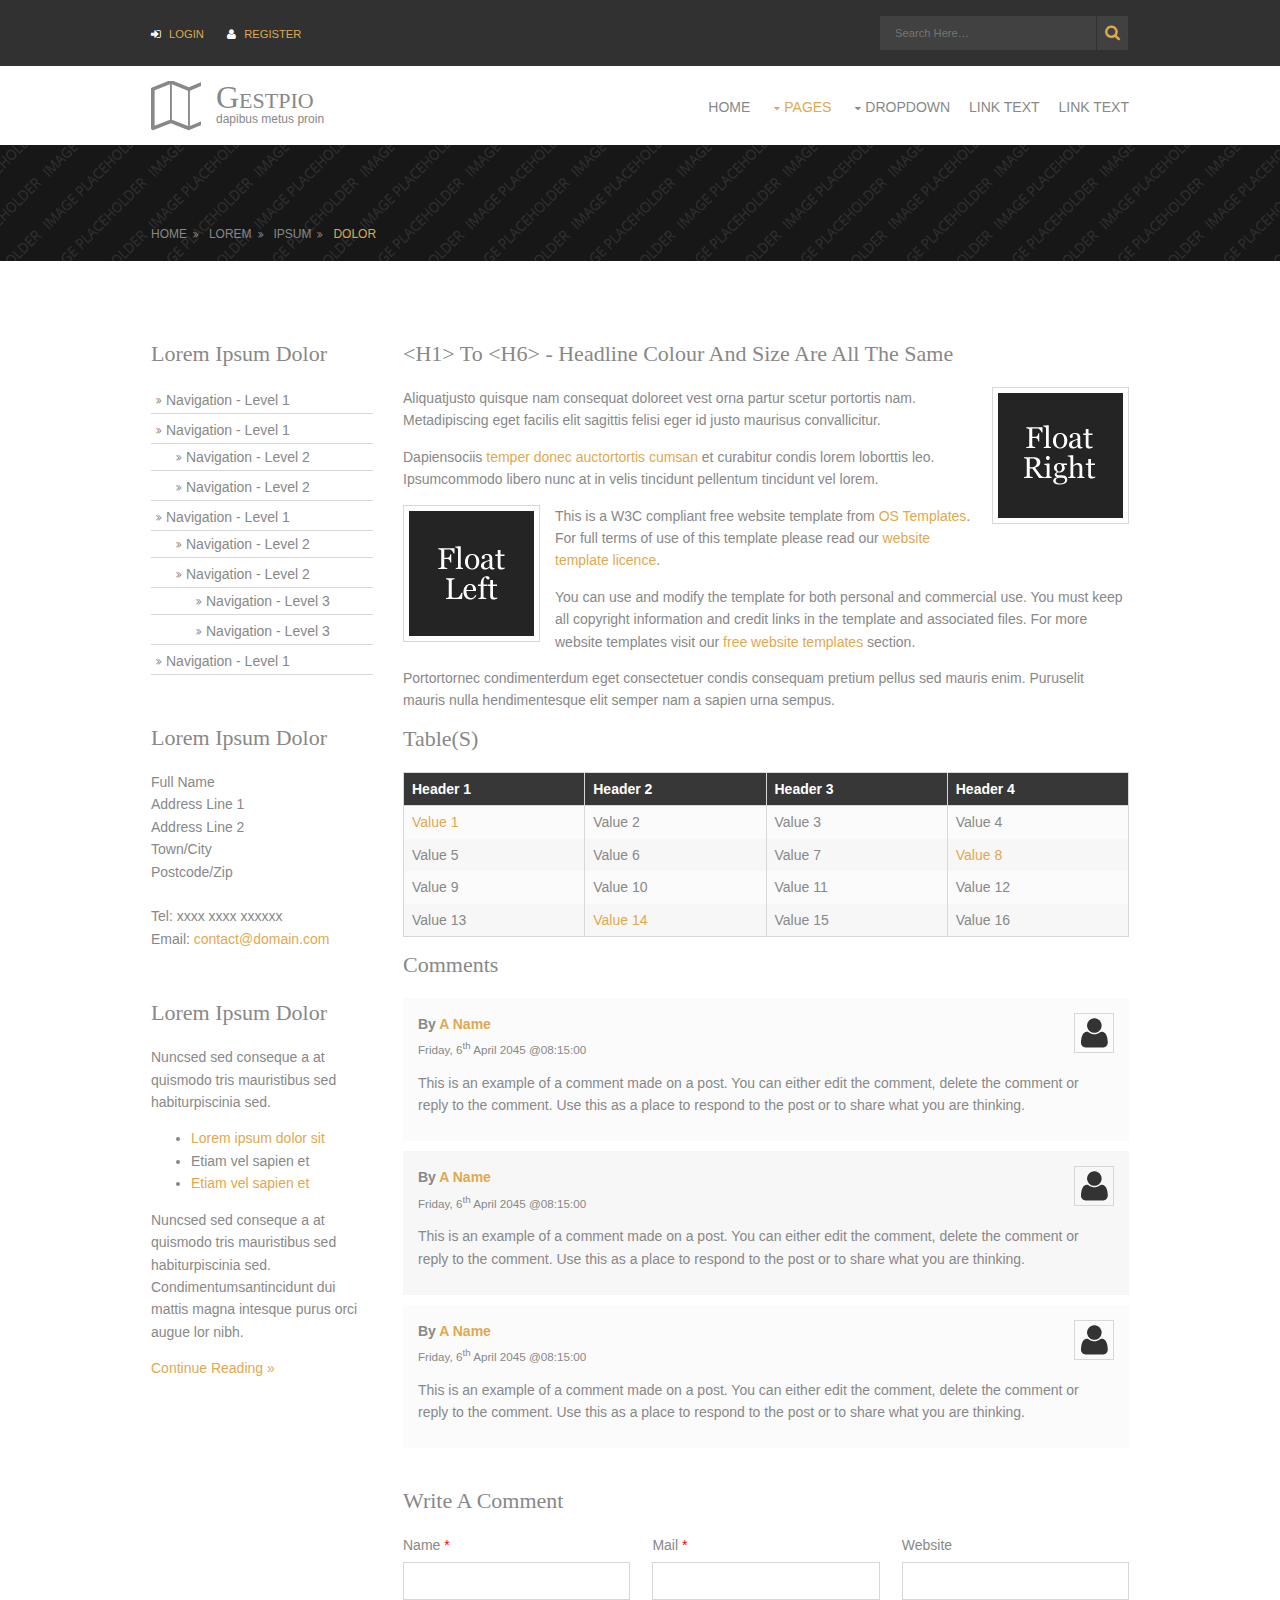
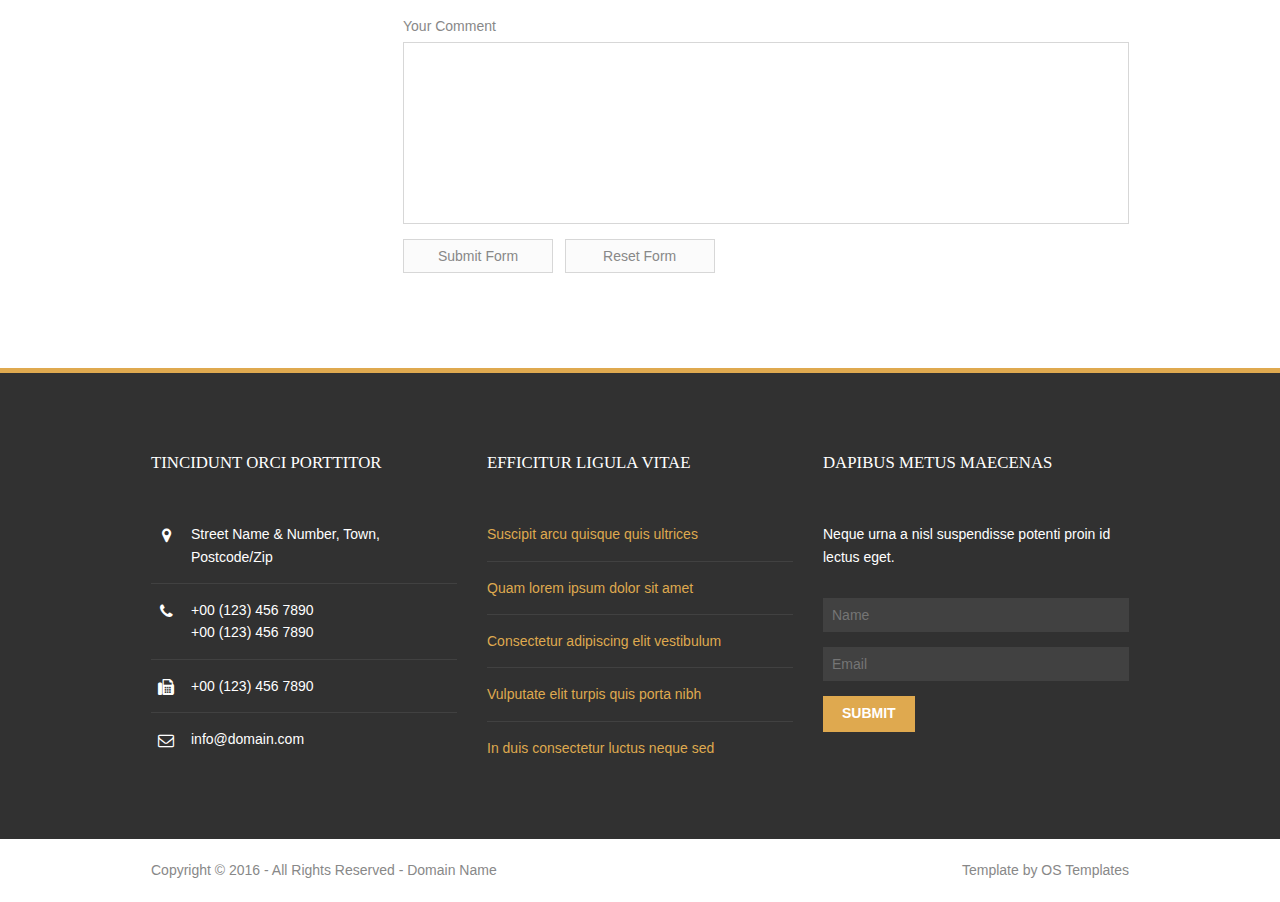
<file: pages/sidebar-left.html>
<!DOCTYPE html>
<!--
Template Name: Gestpio
Author: <a href="http://www.os-templates.com/">OS Templates</a>
Author URI: http://www.os-templates.com/
Licence: Free to use under our free template licence terms
Licence URI: http://www.os-templates.com/template-terms
-->
<html>
<head>
<title>Gestpio | Pages | Sidebar Left</title>
<meta charset="utf-8">
<meta name="viewport" content="width=device-width, initial-scale=1.0, maximum-scale=1.0, user-scalable=no">
<link href="../layout/styles/layout.css" rel="stylesheet" type="text/css" media="all">
</head>
<body id="top">
<!-- ################################################################################################ -->
<!-- ################################################################################################ -->
<!-- ################################################################################################ -->
<div class="wrapper row0">
  <div id="topbar" class="hoc clear"> 
    <!-- ################################################################################################ -->
    <div class="fl_left">
      <ul class="nospace inline pushright">
        <li><i class="fa fa-sign-in"></i> <a href="#">Login</a></li>
        <li><i class="fa fa-user"></i> <a href="#">Register</a></li>
      </ul>
    </div>
    <div class="fl_right">
      <form class="clear" method="post" action="#">
        <fieldset>
          <legend>Search:</legend>
          <input type="search" value="" placeholder="Search Here&hellip;">
          <button class="fa fa-search" type="submit" title="Search"><em>Search</em></button>
        </fieldset>
      </form>
    </div>
    <!-- ################################################################################################ -->
  </div>
</div>
<!-- ################################################################################################ -->
<!-- ################################################################################################ -->
<!-- ################################################################################################ -->
<div class="wrapper row1">
  <header id="header" class="hoc clear"> 
    <!-- ################################################################################################ -->
    <div id="logo" class="fl_left">
      <h1><a href="../index.html">Gestpio</a></h1>
      <i class="fa fa-map-o"></i>
      <p>Dapibus metus proin</p>
    </div>
    <!-- ################################################################################################ -->
    <nav id="mainav" class="fl_right">
      <ul class="clear">
        <li><a href="../index.html">Home</a></li>
        <li class="active"><a class="drop" href="#">Pages</a>
          <ul>
            <li><a href="gallery.html">Gallery</a></li>
            <li><a href="full-width.html">Full Width</a></li>
            <li class="active"><a href="sidebar-left.html">Sidebar Left</a></li>
            <li><a href="sidebar-right.html">Sidebar Right</a></li>
            <li><a href="basic-grid.html">Basic Grid</a></li>
          </ul>
        </li>
        <li><a class="drop" href="#">Dropdown</a>
          <ul>
            <li><a href="#">Level 2</a></li>
            <li><a class="drop" href="#">Level 2 + Drop</a>
              <ul>
                <li><a href="#">Level 3</a></li>
                <li><a href="#">Level 3</a></li>
                <li><a href="#">Level 3</a></li>
              </ul>
            </li>
            <li><a href="#">Level 2</a></li>
          </ul>
        </li>
        <li><a href="#">Link Text</a></li>
        <li><a href="#">Link Text</a></li>
      </ul>
    </nav>
    <!-- ################################################################################################ -->
  </header>
</div>
<!-- ################################################################################################ -->
<!-- ################################################################################################ -->
<!-- ################################################################################################ -->
<div class="wrapper bgded overlay" style="background-image:url('../images/demo/backgrounds/01.png');">
  <div id="breadcrumb" class="hoc clear"> 
    <!-- ################################################################################################ -->
    <ul>
      <li><a href="#">Home</a></li>
      <li><a href="#">Lorem</a></li>
      <li><a href="#">Ipsum</a></li>
      <li><a href="#">Dolor</a></li>
    </ul>
    <!-- ################################################################################################ -->
  </div>
</div>
<!-- ################################################################################################ -->
<!-- ################################################################################################ -->
<!-- ################################################################################################ -->
<div class="wrapper row3">
  <main class="hoc container clear"> 
    <!-- main body -->
    <!-- ################################################################################################ -->
    <div class="sidebar one_quarter first"> 
      <!-- ################################################################################################ -->
      <h6>Lorem ipsum dolor</h6>
      <nav class="sdb_holder">
        <ul>
          <li><a href="#">Navigation - Level 1</a></li>
          <li><a href="#">Navigation - Level 1</a>
            <ul>
              <li><a href="#">Navigation - Level 2</a></li>
              <li><a href="#">Navigation - Level 2</a></li>
            </ul>
          </li>
          <li><a href="#">Navigation - Level 1</a>
            <ul>
              <li><a href="#">Navigation - Level 2</a></li>
              <li><a href="#">Navigation - Level 2</a>
                <ul>
                  <li><a href="#">Navigation - Level 3</a></li>
                  <li><a href="#">Navigation - Level 3</a></li>
                </ul>
              </li>
            </ul>
          </li>
          <li><a href="#">Navigation - Level 1</a></li>
        </ul>
      </nav>
      <div class="sdb_holder">
        <h6>Lorem ipsum dolor</h6>
        <address>
        Full Name<br>
        Address Line 1<br>
        Address Line 2<br>
        Town/City<br>
        Postcode/Zip<br>
        <br>
        Tel: xxxx xxxx xxxxxx<br>
        Email: <a href="#">contact@domain.com</a>
        </address>
      </div>
      <div class="sdb_holder">
        <article>
          <h6>Lorem ipsum dolor</h6>
          <p>Nuncsed sed conseque a at quismodo tris mauristibus sed habiturpiscinia sed.</p>
          <ul>
            <li><a href="#">Lorem ipsum dolor sit</a></li>
            <li>Etiam vel sapien et</li>
            <li><a href="#">Etiam vel sapien et</a></li>
          </ul>
          <p>Nuncsed sed conseque a at quismodo tris mauristibus sed habiturpiscinia sed. Condimentumsantincidunt dui mattis magna intesque purus orci augue lor nibh.</p>
          <p class="more"><a href="#">Continue Reading &raquo;</a></p>
        </article>
      </div>
      <!-- ################################################################################################ -->
    </div>
    <!-- ################################################################################################ -->
    <!-- ################################################################################################ -->
    <div class="content three_quarter"> 
      <!-- ################################################################################################ -->
      <h1>&lt;h1&gt; to &lt;h6&gt; - Headline Colour and Size Are All The Same</h1>
      <img class="imgr borderedbox inspace-5" src="../images/demo/imgr.gif" alt="">
      <p>Aliquatjusto quisque nam consequat doloreet vest orna partur scetur portortis nam. Metadipiscing eget facilis elit sagittis felisi eger id justo maurisus convallicitur.</p>
      <p>Dapiensociis <a href="#">temper donec auctortortis cumsan</a> et curabitur condis lorem loborttis leo. Ipsumcommodo libero nunc at in velis tincidunt pellentum tincidunt vel lorem.</p>
      <img class="imgl borderedbox inspace-5" src="../images/demo/imgl.gif" alt="">
      <p>This is a W3C compliant free website template from <a href="http://www.os-templates.com/" title="Free Website Templates">OS Templates</a>. For full terms of use of this template please read our <a href="http://www.os-templates.com/template-terms">website template licence</a>.</p>
      <p>You can use and modify the template for both personal and commercial use. You must keep all copyright information and credit links in the template and associated files. For more website templates visit our <a href="http://www.os-templates.com/">free website templates</a> section.</p>
      <p>Portortornec condimenterdum eget consectetuer condis consequam pretium pellus sed mauris enim. Puruselit mauris nulla hendimentesque elit semper nam a sapien urna sempus.</p>
      <h1>Table(s)</h1>
      <div class="scrollable">
        <table>
          <thead>
            <tr>
              <th>Header 1</th>
              <th>Header 2</th>
              <th>Header 3</th>
              <th>Header 4</th>
            </tr>
          </thead>
          <tbody>
            <tr>
              <td><a href="#">Value 1</a></td>
              <td>Value 2</td>
              <td>Value 3</td>
              <td>Value 4</td>
            </tr>
            <tr>
              <td>Value 5</td>
              <td>Value 6</td>
              <td>Value 7</td>
              <td><a href="#">Value 8</a></td>
            </tr>
            <tr>
              <td>Value 9</td>
              <td>Value 10</td>
              <td>Value 11</td>
              <td>Value 12</td>
            </tr>
            <tr>
              <td>Value 13</td>
              <td><a href="#">Value 14</a></td>
              <td>Value 15</td>
              <td>Value 16</td>
            </tr>
          </tbody>
        </table>
      </div>
      <div id="comments">
        <h2>Comments</h2>
        <ul>
          <li>
            <article>
              <header>
                <figure class="avatar"><img src="../images/demo/avatar.png" alt=""></figure>
                <address>
                By <a href="#">A Name</a>
                </address>
                <time datetime="2045-04-06T08:15+00:00">Friday, 6<sup>th</sup> April 2045 @08:15:00</time>
              </header>
              <div class="comcont">
                <p>This is an example of a comment made on a post. You can either edit the comment, delete the comment or reply to the comment. Use this as a place to respond to the post or to share what you are thinking.</p>
              </div>
            </article>
          </li>
          <li>
            <article>
              <header>
                <figure class="avatar"><img src="../images/demo/avatar.png" alt=""></figure>
                <address>
                By <a href="#">A Name</a>
                </address>
                <time datetime="2045-04-06T08:15+00:00">Friday, 6<sup>th</sup> April 2045 @08:15:00</time>
              </header>
              <div class="comcont">
                <p>This is an example of a comment made on a post. You can either edit the comment, delete the comment or reply to the comment. Use this as a place to respond to the post or to share what you are thinking.</p>
              </div>
            </article>
          </li>
          <li>
            <article>
              <header>
                <figure class="avatar"><img src="../images/demo/avatar.png" alt=""></figure>
                <address>
                By <a href="#">A Name</a>
                </address>
                <time datetime="2045-04-06T08:15+00:00">Friday, 6<sup>th</sup> April 2045 @08:15:00</time>
              </header>
              <div class="comcont">
                <p>This is an example of a comment made on a post. You can either edit the comment, delete the comment or reply to the comment. Use this as a place to respond to the post or to share what you are thinking.</p>
              </div>
            </article>
          </li>
        </ul>
        <h2>Write A Comment</h2>
        <form action="#" method="post">
          <div class="one_third first">
            <label for="name">Name <span>*</span></label>
            <input type="text" name="name" id="name" value="" size="22" required>
          </div>
          <div class="one_third">
            <label for="email">Mail <span>*</span></label>
            <input type="email" name="email" id="email" value="" size="22" required>
          </div>
          <div class="one_third">
            <label for="url">Website</label>
            <input type="url" name="url" id="url" value="" size="22">
          </div>
          <div class="block clear">
            <label for="comment">Your Comment</label>
            <textarea name="comment" id="comment" cols="25" rows="10"></textarea>
          </div>
          <div>
            <input type="submit" name="submit" value="Submit Form">
            &nbsp;
            <input type="reset" name="reset" value="Reset Form">
          </div>
        </form>
      </div>
      <!-- ################################################################################################ -->
    </div>
    <!-- ################################################################################################ -->
    <!-- / main body -->
    <div class="clear"></div>
  </main>
</div>
<!-- ################################################################################################ -->
<!-- ################################################################################################ -->
<!-- ################################################################################################ -->
<div class="wrapper row4">
  <footer id="footer" class="hoc clear"> 
    <!-- ################################################################################################ -->
    <div class="one_third first">
      <h6 class="title">Tincidunt orci porttitor</h6>
      <ul class="nospace linklist contact">
        <li><i class="fa fa-map-marker"></i>
          <address>
          Street Name &amp; Number, Town, Postcode/Zip
          </address>
        </li>
        <li><i class="fa fa-phone"></i> +00 (123) 456 7890<br>
          +00 (123) 456 7890</li>
        <li><i class="fa fa-fax"></i> +00 (123) 456 7890</li>
        <li><i class="fa fa-envelope-o"></i> info@domain.com</li>
      </ul>
    </div>
    <div class="one_third">
      <h6 class="title">efficitur ligula vitae</h6>
      <ul class="nospace linklist">
        <li><a href="#">Suscipit arcu quisque quis ultrices</a></li>
        <li><a href="#">Quam lorem ipsum dolor sit amet</a></li>
        <li><a href="#">Consectetur adipiscing elit vestibulum</a></li>
        <li><a href="#">Vulputate elit turpis quis porta nibh</a></li>
        <li><a href="#">In duis consectetur luctus neque sed</a></li>
      </ul>
    </div>
    <div class="one_third">
      <h6 class="title">Dapibus metus maecenas</h6>
      <p class="btmspace-30">Neque urna a nisl suspendisse potenti proin id lectus eget.</p>
      <form method="post" action="#">
        <fieldset>
          <legend>Newsletter:</legend>
          <input class="btmspace-15" type="text" value="" placeholder="Name">
          <input class="btmspace-15" type="text" value="" placeholder="Email">
          <button type="submit" value="submit">Submit</button>
        </fieldset>
      </form>
    </div>
    <!-- ################################################################################################ -->
  </footer>
</div>
<!-- ################################################################################################ -->
<!-- ################################################################################################ -->
<!-- ################################################################################################ -->
<div class="wrapper row5">
  <div id="copyright" class="hoc clear"> 
    <!-- ################################################################################################ -->
    <p class="fl_left">Copyright &copy; 2016 - All Rights Reserved - <a href="#">Domain Name</a></p>
    <p class="fl_right">Template by <a target="_blank" href="http://www.os-templates.com/" title="Free Website Templates">OS Templates</a></p>
    <!-- ################################################################################################ -->
  </div>
</div>
<!-- ################################################################################################ -->
<!-- ################################################################################################ -->
<!-- ################################################################################################ -->
<a id="backtotop" href="#top"><i class="fa fa-chevron-up"></i></a>
<!-- JAVASCRIPTS -->
<script src="../layout/scripts/jquery.min.js"></script>
<script src="../layout/scripts/jquery.backtotop.js"></script>
<script src="../layout/scripts/jquery.mobilemenu.js"></script>
<!-- IE9 Placeholder Support -->
<script src="../layout/scripts/jquery.placeholder.min.js"></script>
<!-- / IE9 Placeholder Support -->
</body>
</html>
</file>
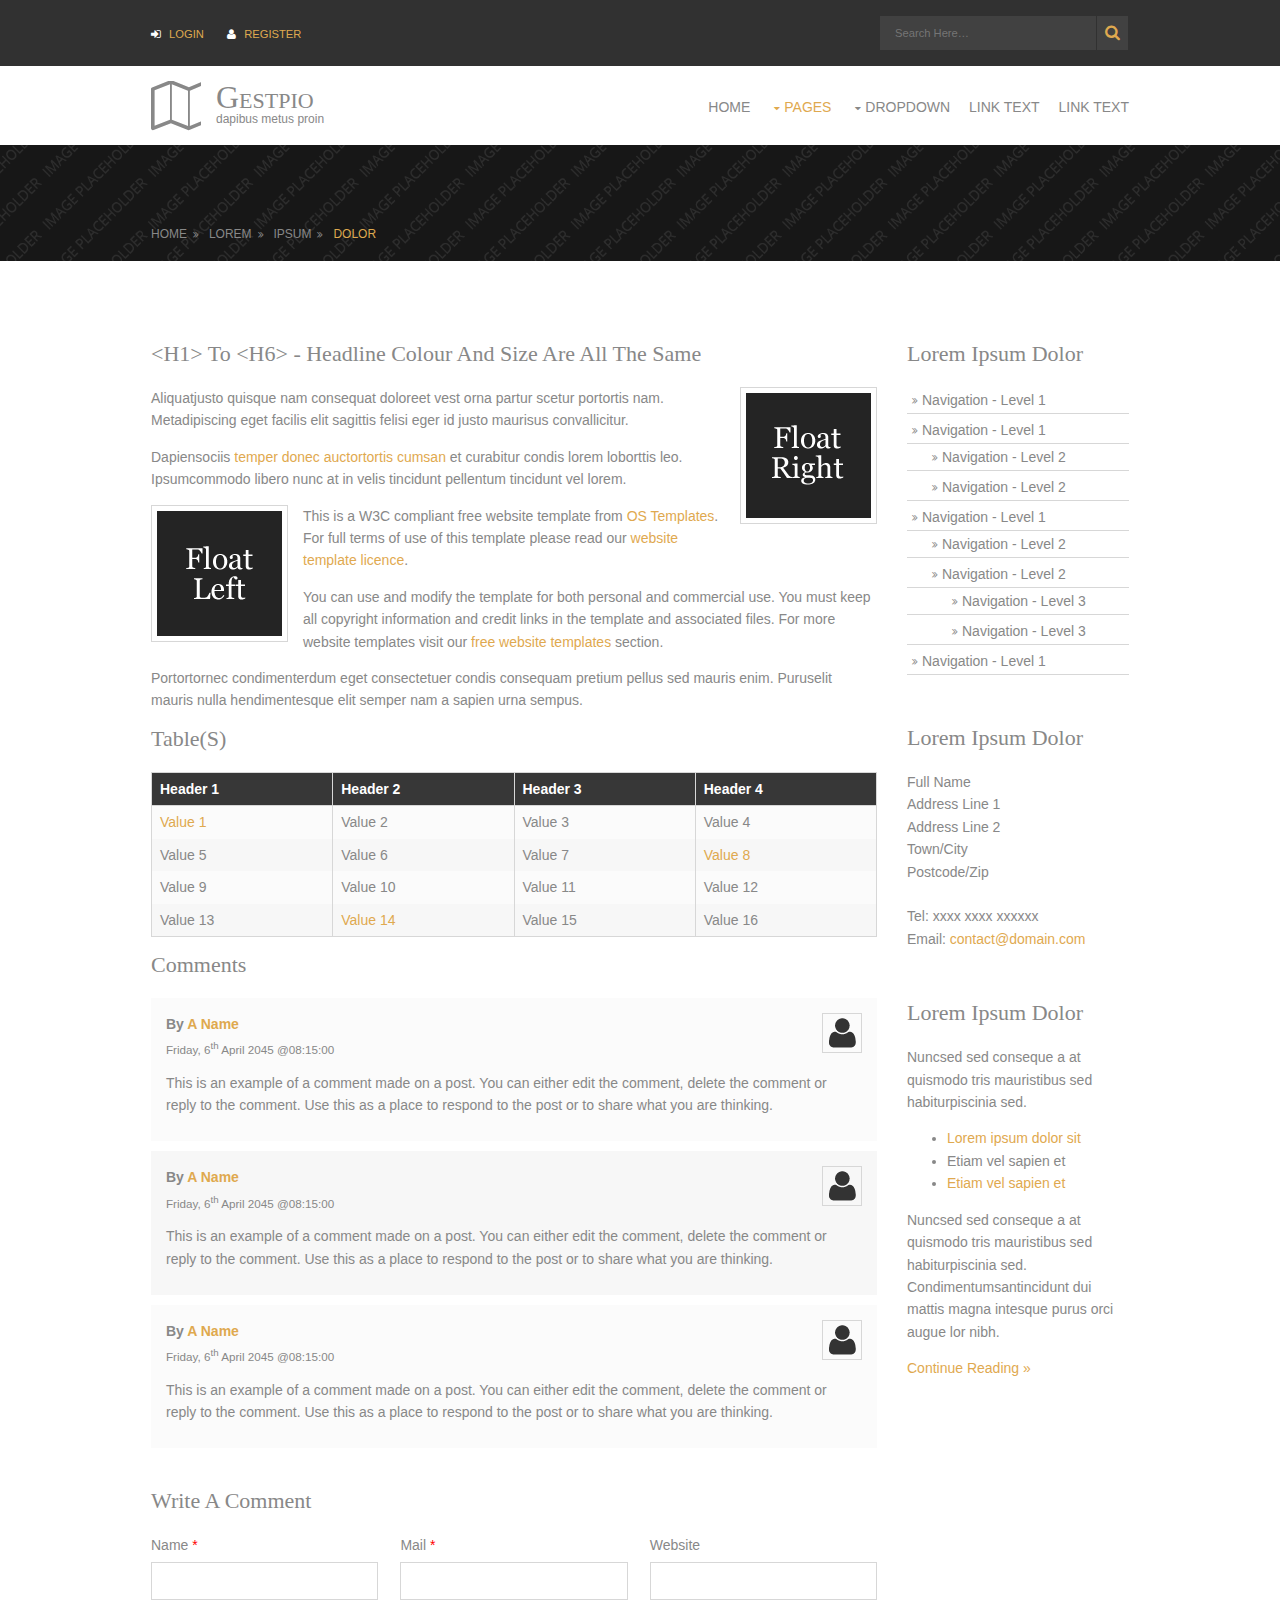
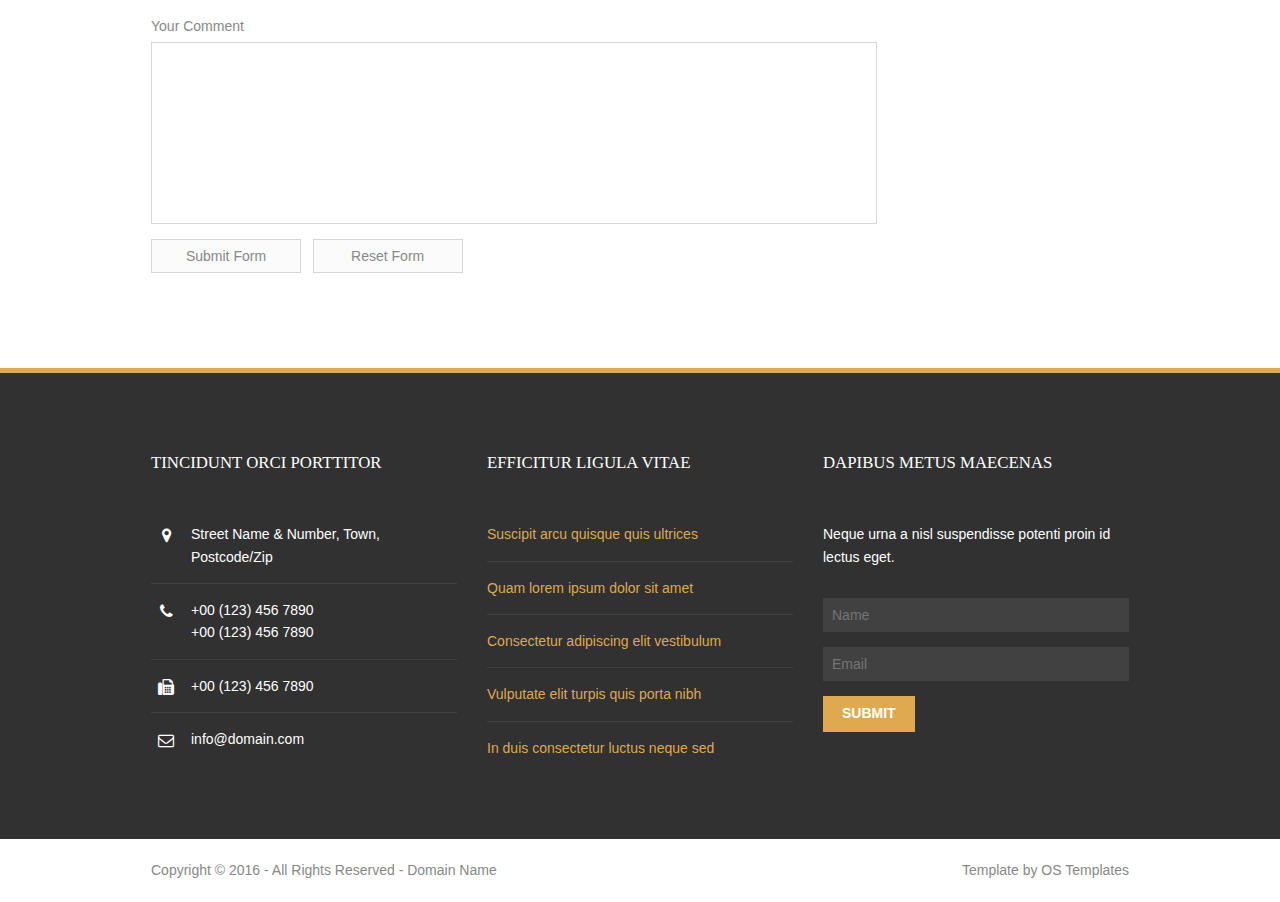
<file: pages/sidebar-right.html>
<!DOCTYPE html>
<!--
Template Name: Gestpio
Author: <a href="http://www.os-templates.com/">OS Templates</a>
Author URI: http://www.os-templates.com/
Licence: Free to use under our free template licence terms
Licence URI: http://www.os-templates.com/template-terms
-->
<html>
<head>
<title>Gestpio | Pages | Sidebar Right</title>
<meta charset="utf-8">
<meta name="viewport" content="width=device-width, initial-scale=1.0, maximum-scale=1.0, user-scalable=no">
<link href="../layout/styles/layout.css" rel="stylesheet" type="text/css" media="all">
</head>
<body id="top">
<!-- ################################################################################################ -->
<!-- ################################################################################################ -->
<!-- ################################################################################################ -->
<div class="wrapper row0">
  <div id="topbar" class="hoc clear"> 
    <!-- ################################################################################################ -->
    <div class="fl_left">
      <ul class="nospace inline pushright">
        <li><i class="fa fa-sign-in"></i> <a href="#">Login</a></li>
        <li><i class="fa fa-user"></i> <a href="#">Register</a></li>
      </ul>
    </div>
    <div class="fl_right">
      <form class="clear" method="post" action="#">
        <fieldset>
          <legend>Search:</legend>
          <input type="search" value="" placeholder="Search Here&hellip;">
          <button class="fa fa-search" type="submit" title="Search"><em>Search</em></button>
        </fieldset>
      </form>
    </div>
    <!-- ################################################################################################ -->
  </div>
</div>
<!-- ################################################################################################ -->
<!-- ################################################################################################ -->
<!-- ################################################################################################ -->
<div class="wrapper row1">
  <header id="header" class="hoc clear"> 
    <!-- ################################################################################################ -->
    <div id="logo" class="fl_left">
      <h1><a href="../index.html">Gestpio</a></h1>
      <i class="fa fa-map-o"></i>
      <p>Dapibus metus proin</p>
    </div>
    <!-- ################################################################################################ -->
    <nav id="mainav" class="fl_right">
      <ul class="clear">
        <li><a href="../index.html">Home</a></li>
        <li class="active"><a class="drop" href="#">Pages</a>
          <ul>
            <li><a href="gallery.html">Gallery</a></li>
            <li><a href="full-width.html">Full Width</a></li>
            <li><a href="sidebar-left.html">Sidebar Left</a></li>
            <li class="active"><a href="sidebar-right.html">Sidebar Right</a></li>
            <li><a href="basic-grid.html">Basic Grid</a></li>
          </ul>
        </li>
        <li><a class="drop" href="#">Dropdown</a>
          <ul>
            <li><a href="#">Level 2</a></li>
            <li><a class="drop" href="#">Level 2 + Drop</a>
              <ul>
                <li><a href="#">Level 3</a></li>
                <li><a href="#">Level 3</a></li>
                <li><a href="#">Level 3</a></li>
              </ul>
            </li>
            <li><a href="#">Level 2</a></li>
          </ul>
        </li>
        <li><a href="#">Link Text</a></li>
        <li><a href="#">Link Text</a></li>
      </ul>
    </nav>
    <!-- ################################################################################################ -->
  </header>
</div>
<!-- ################################################################################################ -->
<!-- ################################################################################################ -->
<!-- ################################################################################################ -->
<div class="wrapper bgded overlay" style="background-image:url('../images/demo/backgrounds/01.png');">
  <div id="breadcrumb" class="hoc clear"> 
    <!-- ################################################################################################ -->
    <ul>
      <li><a href="#">Home</a></li>
      <li><a href="#">Lorem</a></li>
      <li><a href="#">Ipsum</a></li>
      <li><a href="#">Dolor</a></li>
    </ul>
    <!-- ################################################################################################ -->
  </div>
</div>
<!-- ################################################################################################ -->
<!-- ################################################################################################ -->
<!-- ################################################################################################ -->
<div class="wrapper row3">
  <main class="hoc container clear"> 
    <!-- main body -->
    <!-- ################################################################################################ -->
    <div class="content three_quarter first"> 
      <!-- ################################################################################################ -->
      <h1>&lt;h1&gt; to &lt;h6&gt; - Headline Colour and Size Are All The Same</h1>
      <img class="imgr borderedbox inspace-5" src="../images/demo/imgr.gif" alt="">
      <p>Aliquatjusto quisque nam consequat doloreet vest orna partur scetur portortis nam. Metadipiscing eget facilis elit sagittis felisi eger id justo maurisus convallicitur.</p>
      <p>Dapiensociis <a href="#">temper donec auctortortis cumsan</a> et curabitur condis lorem loborttis leo. Ipsumcommodo libero nunc at in velis tincidunt pellentum tincidunt vel lorem.</p>
      <img class="imgl borderedbox inspace-5" src="../images/demo/imgl.gif" alt="">
      <p>This is a W3C compliant free website template from <a href="http://www.os-templates.com/" title="Free Website Templates">OS Templates</a>. For full terms of use of this template please read our <a href="http://www.os-templates.com/template-terms">website template licence</a>.</p>
      <p>You can use and modify the template for both personal and commercial use. You must keep all copyright information and credit links in the template and associated files. For more website templates visit our <a href="http://www.os-templates.com/">free website templates</a> section.</p>
      <p>Portortornec condimenterdum eget consectetuer condis consequam pretium pellus sed mauris enim. Puruselit mauris nulla hendimentesque elit semper nam a sapien urna sempus.</p>
      <h1>Table(s)</h1>
      <div class="scrollable">
        <table>
          <thead>
            <tr>
              <th>Header 1</th>
              <th>Header 2</th>
              <th>Header 3</th>
              <th>Header 4</th>
            </tr>
          </thead>
          <tbody>
            <tr>
              <td><a href="#">Value 1</a></td>
              <td>Value 2</td>
              <td>Value 3</td>
              <td>Value 4</td>
            </tr>
            <tr>
              <td>Value 5</td>
              <td>Value 6</td>
              <td>Value 7</td>
              <td><a href="#">Value 8</a></td>
            </tr>
            <tr>
              <td>Value 9</td>
              <td>Value 10</td>
              <td>Value 11</td>
              <td>Value 12</td>
            </tr>
            <tr>
              <td>Value 13</td>
              <td><a href="#">Value 14</a></td>
              <td>Value 15</td>
              <td>Value 16</td>
            </tr>
          </tbody>
        </table>
      </div>
      <div id="comments">
        <h2>Comments</h2>
        <ul>
          <li>
            <article>
              <header>
                <figure class="avatar"><img src="../images/demo/avatar.png" alt=""></figure>
                <address>
                By <a href="#">A Name</a>
                </address>
                <time datetime="2045-04-06T08:15+00:00">Friday, 6<sup>th</sup> April 2045 @08:15:00</time>
              </header>
              <div class="comcont">
                <p>This is an example of a comment made on a post. You can either edit the comment, delete the comment or reply to the comment. Use this as a place to respond to the post or to share what you are thinking.</p>
              </div>
            </article>
          </li>
          <li>
            <article>
              <header>
                <figure class="avatar"><img src="../images/demo/avatar.png" alt=""></figure>
                <address>
                By <a href="#">A Name</a>
                </address>
                <time datetime="2045-04-06T08:15+00:00">Friday, 6<sup>th</sup> April 2045 @08:15:00</time>
              </header>
              <div class="comcont">
                <p>This is an example of a comment made on a post. You can either edit the comment, delete the comment or reply to the comment. Use this as a place to respond to the post or to share what you are thinking.</p>
              </div>
            </article>
          </li>
          <li>
            <article>
              <header>
                <figure class="avatar"><img src="../images/demo/avatar.png" alt=""></figure>
                <address>
                By <a href="#">A Name</a>
                </address>
                <time datetime="2045-04-06T08:15+00:00">Friday, 6<sup>th</sup> April 2045 @08:15:00</time>
              </header>
              <div class="comcont">
                <p>This is an example of a comment made on a post. You can either edit the comment, delete the comment or reply to the comment. Use this as a place to respond to the post or to share what you are thinking.</p>
              </div>
            </article>
          </li>
        </ul>
        <h2>Write A Comment</h2>
        <form action="#" method="post">
          <div class="one_third first">
            <label for="name">Name <span>*</span></label>
            <input type="text" name="name" id="name" value="" size="22" required>
          </div>
          <div class="one_third">
            <label for="email">Mail <span>*</span></label>
            <input type="email" name="email" id="email" value="" size="22" required>
          </div>
          <div class="one_third">
            <label for="url">Website</label>
            <input type="url" name="url" id="url" value="" size="22">
          </div>
          <div class="block clear">
            <label for="comment">Your Comment</label>
            <textarea name="comment" id="comment" cols="25" rows="10"></textarea>
          </div>
          <div>
            <input type="submit" name="submit" value="Submit Form">
            &nbsp;
            <input type="reset" name="reset" value="Reset Form">
          </div>
        </form>
      </div>
      <!-- ################################################################################################ -->
    </div>
    <!-- ################################################################################################ -->
    <!-- ################################################################################################ -->
    <div class="sidebar one_quarter"> 
      <!-- ################################################################################################ -->
      <h6>Lorem ipsum dolor</h6>
      <nav class="sdb_holder">
        <ul>
          <li><a href="#">Navigation - Level 1</a></li>
          <li><a href="#">Navigation - Level 1</a>
            <ul>
              <li><a href="#">Navigation - Level 2</a></li>
              <li><a href="#">Navigation - Level 2</a></li>
            </ul>
          </li>
          <li><a href="#">Navigation - Level 1</a>
            <ul>
              <li><a href="#">Navigation - Level 2</a></li>
              <li><a href="#">Navigation - Level 2</a>
                <ul>
                  <li><a href="#">Navigation - Level 3</a></li>
                  <li><a href="#">Navigation - Level 3</a></li>
                </ul>
              </li>
            </ul>
          </li>
          <li><a href="#">Navigation - Level 1</a></li>
        </ul>
      </nav>
      <div class="sdb_holder">
        <h6>Lorem ipsum dolor</h6>
        <address>
        Full Name<br>
        Address Line 1<br>
        Address Line 2<br>
        Town/City<br>
        Postcode/Zip<br>
        <br>
        Tel: xxxx xxxx xxxxxx<br>
        Email: <a href="#">contact@domain.com</a>
        </address>
      </div>
      <div class="sdb_holder">
        <article>
          <h6>Lorem ipsum dolor</h6>
          <p>Nuncsed sed conseque a at quismodo tris mauristibus sed habiturpiscinia sed.</p>
          <ul>
            <li><a href="#">Lorem ipsum dolor sit</a></li>
            <li>Etiam vel sapien et</li>
            <li><a href="#">Etiam vel sapien et</a></li>
          </ul>
          <p>Nuncsed sed conseque a at quismodo tris mauristibus sed habiturpiscinia sed. Condimentumsantincidunt dui mattis magna intesque purus orci augue lor nibh.</p>
          <p class="more"><a href="#">Continue Reading &raquo;</a></p>
        </article>
      </div>
      <!-- ################################################################################################ -->
    </div>
    <!-- ################################################################################################ -->
    <!-- / main body -->
    <div class="clear"></div>
  </main>
</div>
<!-- ################################################################################################ -->
<!-- ################################################################################################ -->
<!-- ################################################################################################ -->
<div class="wrapper row4">
  <footer id="footer" class="hoc clear"> 
    <!-- ################################################################################################ -->
    <div class="one_third first">
      <h6 class="title">Tincidunt orci porttitor</h6>
      <ul class="nospace linklist contact">
        <li><i class="fa fa-map-marker"></i>
          <address>
          Street Name &amp; Number, Town, Postcode/Zip
          </address>
        </li>
        <li><i class="fa fa-phone"></i> +00 (123) 456 7890<br>
          +00 (123) 456 7890</li>
        <li><i class="fa fa-fax"></i> +00 (123) 456 7890</li>
        <li><i class="fa fa-envelope-o"></i> info@domain.com</li>
      </ul>
    </div>
    <div class="one_third">
      <h6 class="title">efficitur ligula vitae</h6>
      <ul class="nospace linklist">
        <li><a href="#">Suscipit arcu quisque quis ultrices</a></li>
        <li><a href="#">Quam lorem ipsum dolor sit amet</a></li>
        <li><a href="#">Consectetur adipiscing elit vestibulum</a></li>
        <li><a href="#">Vulputate elit turpis quis porta nibh</a></li>
        <li><a href="#">In duis consectetur luctus neque sed</a></li>
      </ul>
    </div>
    <div class="one_third">
      <h6 class="title">Dapibus metus maecenas</h6>
      <p class="btmspace-30">Neque urna a nisl suspendisse potenti proin id lectus eget.</p>
      <form method="post" action="#">
        <fieldset>
          <legend>Newsletter:</legend>
          <input class="btmspace-15" type="text" value="" placeholder="Name">
          <input class="btmspace-15" type="text" value="" placeholder="Email">
          <button type="submit" value="submit">Submit</button>
        </fieldset>
      </form>
    </div>
    <!-- ################################################################################################ -->
  </footer>
</div>
<!-- ################################################################################################ -->
<!-- ################################################################################################ -->
<!-- ################################################################################################ -->
<div class="wrapper row5">
  <div id="copyright" class="hoc clear"> 
    <!-- ################################################################################################ -->
    <p class="fl_left">Copyright &copy; 2016 - All Rights Reserved - <a href="#">Domain Name</a></p>
    <p class="fl_right">Template by <a target="_blank" href="http://www.os-templates.com/" title="Free Website Templates">OS Templates</a></p>
    <!-- ################################################################################################ -->
  </div>
</div>
<!-- ################################################################################################ -->
<!-- ################################################################################################ -->
<!-- ################################################################################################ -->
<a id="backtotop" href="#top"><i class="fa fa-chevron-up"></i></a>
<!-- JAVASCRIPTS -->
<script src="../layout/scripts/jquery.min.js"></script>
<script src="../layout/scripts/jquery.backtotop.js"></script>
<script src="../layout/scripts/jquery.mobilemenu.js"></script>
<!-- IE9 Placeholder Support -->
<script src="../layout/scripts/jquery.placeholder.min.js"></script>
<!-- / IE9 Placeholder Support -->
</body>
</html>
</file>
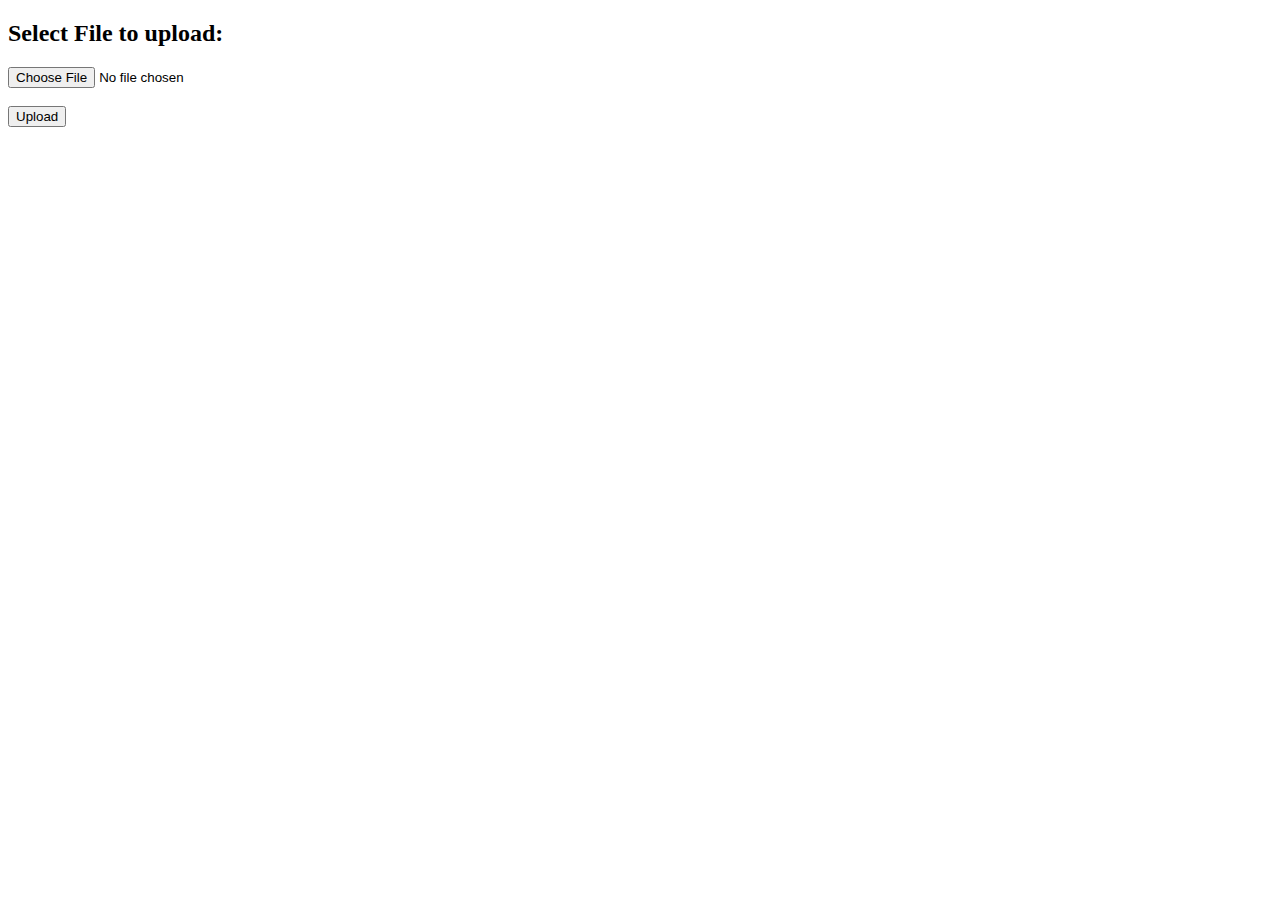
<file: upload_trail/upload.html>
<!DOCTYPE html>
<html>
<body>

<form action="valid_upload.php" method="post" enctype="multipart/form-data">
    <h2>Select File to upload:</h2>
    <input type="file" name="fileToUpload" id="fileToUpload">
	<br><br>
    <input type="submit" value="Upload" name="submit">
</form>

</body>
</html>
</file>
<file: main.css>
body
{
	margin-top: 50px;
	margin-top: 100px; 
	display:-webkit-box;
	-webkit-box-pack:center;
	background-image:url(images/demo/xBack.jpg.pagespeed.ic.ImEFqIVZzu.jpg);
	background-size: 100%;
}
#table
{
	-webkit-box-flexible:1;
	-webkit-border-radius:25px;
	border: 1px solid black;
	background-image: url(images/demo/xBack.jpg.pagespeed.ic.ImEFqIVZzu.jpg);
	-webkit-box-shadow:rgba(110,110,110,.7) 8px 8px 8px;
	-webkit-box-opacity:rgba(110,110,110,0.075);
}
#maindiv
{
	display:-webkit-box;
	-webkit-box-pack:center;
	-webkit-box-orient:vertical;
    max-width: 800px; 
}
#head
{
	font-size: 50px;
	color: white;
	font-family: sans-serif;
}
#block_password_signup
{
	display:inline-block;
	color:#FFFFFF;
}
#title
{
	text-align: center;
	padding-top:10px;
}
#table
{
	padding-left:10px; 
	padding-right:10px;
	padding-top:10px; 
	padding-bottom:10px;
	max-width: 350px;
	max-height: 500px;
	border:1px solid black;
}
#right1
{
	padding-left: 253px;	
}
#right
{
	padding-left: 180px;
}
#button
{
	padding-top:10px;
	padding-bottom:10px;
	display:-webkit-box;
	-webkit-box-pack:center;
	-webkit-box-flexible:1;
}
</file>
<file: first_home.css>
body
{
	display: -webkit-box;
	-webkit-box-pack:center;
	padding:0px;
	margin-left:171px;
	margin-right:171px;
	background-repeat: no-repeat;
}


nav
{
	text-align: center;
	float: left;
	display:block;
	padding: 10px;
}

section
{
	float: left;
}
</file>
<file: mainsignup.css>
body
{
	margin-top: 25px;	 
	display:-webkit-box;
	-webkit-box-pack:center;
	margin-left: 100px;
	background-image:url(images/demo/xBack.jpg.pagespeed.ic.ImEFqIVZzu.jpg);
	background-size: 100%;
}
#mainbody
{	
	-webkit-box-flexible:1;
}
#maintable
{
	-webkit-box-flexible:1;
	font-size: 30px;
	-webkit-border-radius:25px;
	border: 1px solid black;
	-webkit-box-shadow:rgba(110,110,110,.7) 8px 8px 8px;
	padding-top:50px;
	padding-left:50px;
	padding-right:50px;
	padding-bottom:30px;
	background-image:url(images/demo/xBack.jpg.pagespeed.ic.ImEFqIVZzu.jpg);
}
#header
{
	font-size: 40px;
	padding-left: 40px;
}
	
#row
{
	color:white;
	margin-left: 20px;
	margin-right: 20px;
}
</file>
<file: layout/styles/layout.css>
@charset "utf-8";
/*
Template Name: Gestpio
Author: <a href="http://www.os-templates.com/">OS Templates</a>
Author URI: http://www.os-templates.com/
Licence: Free to use under our free template licence terms
Licence URI: http://www.os-templates.com/template-terms
File: Layout CSS
*/

@import url("fontawesome-4.5.0.min.css");
@import url("framework.css");

/* Rows
--------------------------------------------------------------------------------------------------------------- */
.row0, .row0 a{}
.row1, .row1 a{}
.row2, .row2 a{}
.row3, .row3 a{}
.row4{border-top:5px solid;}
.row5, .row5 a{}


/* Top Bar
--------------------------------------------------------------------------------------------------------------- */
#topbar{padding:15px 0; font-size:.8rem; text-transform:uppercase;}

#topbar .fl_left{margin-top:8px;}
#topbar .inline > li i{margin:0 5px 0 0; line-height:normal;}

#topbar form{display:block; position:relative; width:100%;}
#topbar input, #topbar button{display:block; height:36px; border:none;}
#topbar input{width:100%; min-width:250px; padding:5px 40px 5px 15px; border:1px solid;}
#topbar button{position:absolute; top:1px; right:1px; width:32px; height:34px; border-left:1px solid; font-size:16px; cursor:pointer;}
#topbar button em{display:none;}


/* Header
--------------------------------------------------------------------------------------------------------------- */
#header{padding:0;}

#header #logo{display:inline-block; position:relative; min-height:55px; margin-top:15px; padding:0 0 0 65px;}
#header #logo *{margin:0; padding:0; line-height:1;}
#header #logo h1{font-size:32px; font-variant:small-caps;}
#header #logo p{font-size:12px; text-transform:lowercase;}
#header #logo i{position:absolute; top:0; left:0; width:50px; overflow:hidden; font-size:50px;}


/* Page Intro
--------------------------------------------------------------------------------------------------------------- */
#pageintro{padding:150px 0;}

#pageintro article{display:block; max-width:60%;}
#pageintro article .heading{margin-bottom:30px; font-size:42px;}
#pageintro article p:last-of-type{margin:0;}


/* Content Area
--------------------------------------------------------------------------------------------------------------- */
.container{padding:80px 0;}

/* Content */
.container .content{}

/* Comments */
#comments ul{margin:0 0 40px 0; padding:0; list-style:none;}
#comments li{margin:0 0 10px 0; padding:15px;}
#comments .avatar{float:right; margin:0 0 10px 10px; padding:3px; border:1px solid;}
#comments address{font-weight:bold;}
#comments time{font-size:smaller;}
#comments .comcont{display:block; margin:0; padding:0;}
#comments .comcont p{margin:10px 5px 10px 0; padding:0;}

#comments form{display:block; width:100%;}
#comments input, #comments textarea{width:100%; padding:10px; border:1px solid;}
#comments textarea{overflow:auto;}
#comments div{margin-bottom:15px;}
#comments input[type="submit"], #comments input[type="reset"]{display:inline-block; width:auto; min-width:150px; margin:0; padding:8px 5px; cursor:pointer;}

/* Sidebar */
.container .sidebar{}

.sidebar .sdb_holder{margin-bottom:50px;}
.sidebar .sdb_holder:last-child{margin-bottom:0;}


/* Footer
--------------------------------------------------------------------------------------------------------------- */
#footer{padding:80px 0;}

#footer .title{margin:0 0 50px 0; padding:0; font-size:1.2rem; text-transform:uppercase;}

#footer .linklist li{display:block; margin-bottom:15px; padding:0 0 15px 0; border-bottom:1px solid;}
#footer .linklist li:last-child{margin:0; padding:0; border:none;}
#footer .linklist li::before, #footer .linklist li::after{display:table; content:"";}
#footer .linklist li, #footer .linklist li::after{clear:both;}

#footer .contact{}
#footer .contact.linklist li, #footer .contact.linklist li:last-child{position:relative; padding-left:40px;}
#footer .contact li *{margin:0; padding:0; line-height:1.6;}
#footer .contact li i{display:block; position:absolute; top:0; left:0; width:30px; font-size:16px; text-align:center;}

#footer input, #footer button{border:1px solid;}
#footer input{display:block; width:100%; padding:8px;}
#footer button{padding:8px 18px 10px; text-transform:uppercase; font-weight:700; cursor:pointer;}


/* Copyright
--------------------------------------------------------------------------------------------------------------- */
#copyright{padding:20px 0;}
#copyright *{margin:0; padding:0;}


/* Transition Fade
--------------------------------------------------------------------------------------------------------------- */
*, *::before, *::after{transition:all .3s ease-in-out;}
#mainav form *{transition:none;!important}


/* ------------------------------------------------------------------------------------------------------------ */
/* ------------------------------------------------------------------------------------------------------------ */
/* ------------------------------------------------------------------------------------------------------------ */
/* ------------------------------------------------------------------------------------------------------------ */
/* ------------------------------------------------------------------------------------------------------------ */


/* Navigation
--------------------------------------------------------------------------------------------------------------- */
nav ul, nav ol{margin:0; padding:0; list-style:none;}

#mainav, #breadcrumb, .sidebar nav{line-height:normal;}
#mainav .drop::after, #mainav li li .drop::after, #breadcrumb li a::after, .sidebar nav a::after{position:absolute; font-family:"FontAwesome"; font-size:10px; line-height:10px;}

/* Top Navigation */
#mainav{}
#mainav ul.clear{margin-top:3px;}
#mainav ul{text-transform:uppercase;}
#mainav ul ul{z-index:9999; position:absolute; width:180px; text-transform:none;}
#mainav ul ul ul{left:180px; top:0;}
#mainav li{display:inline-block; position:relative; margin:0 15px 0 0; padding:0;}
#mainav li:last-child{margin-right:0;}
#mainav li li{width:100%; margin:0;}
#mainav li a{display:block; padding:30px 0;}
#mainav li li a{border:solid; border-width:0 0 1px 0;}
#mainav .drop{padding-left:15px;}
#mainav li li a, #mainav li li .drop{display:block; margin:0; padding:10px 15px;}
#mainav .drop::after, #mainav li li .drop::after{content:"\f0d7";}
#mainav .drop::after{top:35px; left:5px;}
#mainav li li .drop::after{top:15px; left:5px;}
#mainav ul ul{visibility:hidden; opacity:0;}
#mainav ul li:hover > ul{visibility:visible; opacity:1;}

#mainav form{display:none; margin:0; padding:0;}
#mainav form select, #mainav form select option{display:block; cursor:pointer; outline:none;}
#mainav form select{width:100%; padding:5px; border:none;}
#mainav form select option{margin:5px; padding:0; border:none;}

/* Breadcrumb */
#breadcrumb{padding:80px 0 20px;}
#breadcrumb ul{margin:0; padding:0; list-style:none; text-transform:uppercase;}
#breadcrumb li{display:inline-block; margin:0 6px 0 0; padding:0;}
#breadcrumb li a{display:block; position:relative; margin:0; padding:0 12px 0 0; font-size:12px;}
#breadcrumb li a::after{top:3px; right:0; content:"\f101";}
#breadcrumb li:last-child a{margin:0; padding:0;}
#breadcrumb li:last-child a::after{display:none;}

/* Sidebar Navigation */
.sidebar nav{display:block; width:100%;}
.sidebar nav li{margin:0 0 3px 0; padding:0;}
.sidebar nav a{display:block; position:relative; margin:0; padding:5px 10px 5px 15px; text-decoration:none; border:solid; border-width:0 0 1px 0;}
.sidebar nav a::after{top:9px; left:5px; content:"\f101";}
.sidebar nav ul ul a{padding-left:35px;}
.sidebar nav ul ul a::after{left:25px;}
.sidebar nav ul ul ul a{padding-left:55px;}
.sidebar nav ul ul ul a::after{left:45px;}

/* Pagination */
.pagination{display:block; width:100%; text-align:center; clear:both;}
.pagination li{display:inline-block; margin:0 2px 0 0;}
.pagination li:last-child{margin-right:0;}
.pagination a, .pagination strong{display:block; padding:8px 11px; border:1px solid; background-clip:padding-box; font-weight:normal;}

/* Back to Top */
#backtotop{z-index:999; display:inline-block; position:fixed; visibility:hidden; bottom:20px; right:20px; width:36px; height:36px; line-height:36px; font-size:16px; text-align:center; opacity:.2;}
#backtotop i{display:block; width:100%; height:100%; line-height:inherit;}
#backtotop.visible{visibility:visible; opacity:.5;}
#backtotop:hover{opacity:1;}


/* Tables
--------------------------------------------------------------------------------------------------------------- */
table, th, td{border:1px solid; border-collapse:collapse; vertical-align:top;}
table, th{table-layout:auto;}
table{width:100%; margin-bottom:15px;}
th, td{padding:5px 8px;}
td{border-width:0 1px;}


/* Gallery
--------------------------------------------------------------------------------------------------------------- */
#gallery{display:block; width:100%; margin-bottom:50px;}
#gallery figure figcaption{display:block; width:100%; clear:both;}
#gallery li{margin-bottom:30px;}


/* ------------------------------------------------------------------------------------------------------------ */
/* ------------------------------------------------------------------------------------------------------------ */
/* ------------------------------------------------------------------------------------------------------------ */
/* ------------------------------------------------------------------------------------------------------------ */
/* ------------------------------------------------------------------------------------------------------------ */


/* Colours
--------------------------------------------------------------------------------------------------------------- */
body{color:#888888; background-color:#FFFFFF;}
a{color:#DFA94F;}
a:active, a:focus{background:transparent;}/* IE10 + 11 Bugfix - prevents grey background */
hr, .borderedbox{border-color:#D7D7D7;}
label span{color:#FF0000; background-color:inherit;}
input:focus, textarea:focus, *:required:focus{border-color:#DFA94F;}
.overlay{color:#FFFFFF; background-color:inherit;}
.overlay::after{color:inherit; background-color:rgba(0,0,0,.55);}

.btn, .btn.inverse:hover{color:#FFFFFF; background-color:#DFA94F; border-color:#DFA94F;}
.btn:hover, .btn.inverse{color:inherit; background-color:transparent; border-color:inherit;}


/* Rows */
.row0{color:#FFFFFF; background-color:#313131;}
.row1{color:#888888; background-color:#FFFFFF;}
.row2, .row2 a{}
.row3{color:#888888; background-color:#FFFFFF;}
.row4{color:#FFFFFF; background-color:#313131; border-color:#DFA94F;}
.row5, .row5 a{color:#888888; background-color:#FFFFFF;}

.coloured{color:#FFFFFF; background-color:#313131;}
.coloured a{color:#9E6D1D;}
.coloured a:hover{color:inherit;}


/* Header */
#header #logo h1 a{color:inherit; background-color:inherit;}


/* Top Bar */
#topbar input, #topbar button{color:#FFFFFF; background-color:#414141; border-color:#313131;}
#topbar input:focus{border-color:#DFA94F;}
#topbar button{color:#DFA94F;}


/* Footer */
#footer .title{}
#footer .linklist li{border-color:#414141;}

#footer input, #footer button{border-color:transparent;}
#footer input{color:#FFFFFF; background-color:#414141;}
#footer input:focus{border-color:#DFA94F;}
#footer button{color:#FFFFFF; background-color:#DFA94F;}


/* Navigation */
#mainav li a{color:inherit;}
#mainav .active a, #mainav a:hover, #mainav li:hover > a{color:#DFA94F; background-color:inherit;}
#mainav li li a, #mainav .active li a{color:#FFFFFF; background-color:rgba(0,0,0,.6); border-color:rgba(0,0,0,.6);}
#mainav li li:hover > a, #mainav .active .active > a{color:#FFFFFF; background-color:#DFA94F;}
#mainav form select{color:#FFFFFF; background-color:#414141;}

#breadcrumb a{color:#888888; background-color:inherit;}
#breadcrumb li:last-child a{color:#DFA94F;}

.container .sidebar nav a{color:inherit; border-color:#D7D7D7;}
.container .sidebar nav a:hover{color:#DFA94F;}

.pagination a, .pagination strong{border-color:#D7D7D7;}
.pagination .current *{color:#FFFFFF; background-color:#DFA94F;}

#backtotop{color:#FFFFFF; background-color:#DFA94F;}


/* Tables + Comments */
table, th, td, #comments .avatar, #comments input, #comments textarea{border-color:#D7D7D7;}
#comments input:focus, #comments textarea:focus, #comments *:required:focus{border-color:#DFA94F;}
th{color:#FFFFFF; background-color:#373737;}
tr, #comments li, #comments input[type="submit"], #comments input[type="reset"]{color:inherit; background-color:#FBFBFB;}
tr:nth-child(even), #comments li:nth-child(even){color:inherit; background-color:#F7F7F7;}
table a, #comments a{background-color:inherit;}


/* ------------------------------------------------------------------------------------------------------------ */
/* ------------------------------------------------------------------------------------------------------------ */
/* ------------------------------------------------------------------------------------------------------------ */
/* ------------------------------------------------------------------------------------------------------------ */
/* ------------------------------------------------------------------------------------------------------------ */


/* Media Queries
--------------------------------------------------------------------------------------------------------------- */
@-ms-viewport{width:device-width;}


/* Max Wrapper Width - Laptop, Desktop etc.
--------------------------------------------------------------------------------------------------------------- */
@media screen and (min-width:978px){
	.hoc{max-width:978px;}
}


/* Mobile Devices
--------------------------------------------------------------------------------------------------------------- */
@media screen and (max-width:900px){
	.hoc{max-width:90%;}

	#topbar{}

	#header{padding:15px 0;}
	#header #logo{margin:0;}

	#mainav{}
	#mainav ul{display:none;}
	#mainav form{display:block; margin-top:12px;}

	#breadcrumb{}

	.container{}
	#comments input[type="reset"]{margin-top:10px;}
	.pagination li{display:inline-block; margin:0 5px 5px 0;}

	#footer{}

	#copyright{}
	#copyright p:first-of-type{margin-bottom:10px;}
}


@media screen and (max-width:750px){
	.imgl, .imgr{display:inline-block; float:none; margin:0 0 10px 0;}
	.fl_left, .fl_right{display:block; float:none;}
	.one_half, .one_third, .two_third, .one_quarter, .two_quarter, .three_quarter{display:block; float:none; width:auto; margin:0 0 30px 0; padding:0;}

	#topbar .fl_left ul{margin-bottom:15px; text-align:center;}
	#topbar .fl_left ul li{display:inline-block; margin-right:20px;}
	#topbar .fl_left ul li:last-child{margin-right:0;}

	#header{text-align:center;}
	#header #logo{margin:0 0 15px 0;}

	#mainav form{margin-top:0;}

	#pageintro article{max-width:none;}
	#pageintro article .heading{margin-bottom:20px; font-size:32px;}

	.container, #footer{padding-bottom:50px;}/* Not neccessary - just looks better */
}


/* Other
--------------------------------------------------------------------------------------------------------------- */
@media screen and (max-width:650px){
	.scrollable{display:block; width:100%; margin:0 0 30px 0; padding:0 0 15px 0; overflow:auto; overflow-x:scroll;}
	.scrollable table{margin:0; padding:0; white-space:nowrap;}

	.inline li{display:block; margin-bottom:10px;}
	.pushright li{margin-right:0;}

	.font-x2{font-size:1.4rem;}
	.font-x3{font-size:1.6rem;}
}
</file>
